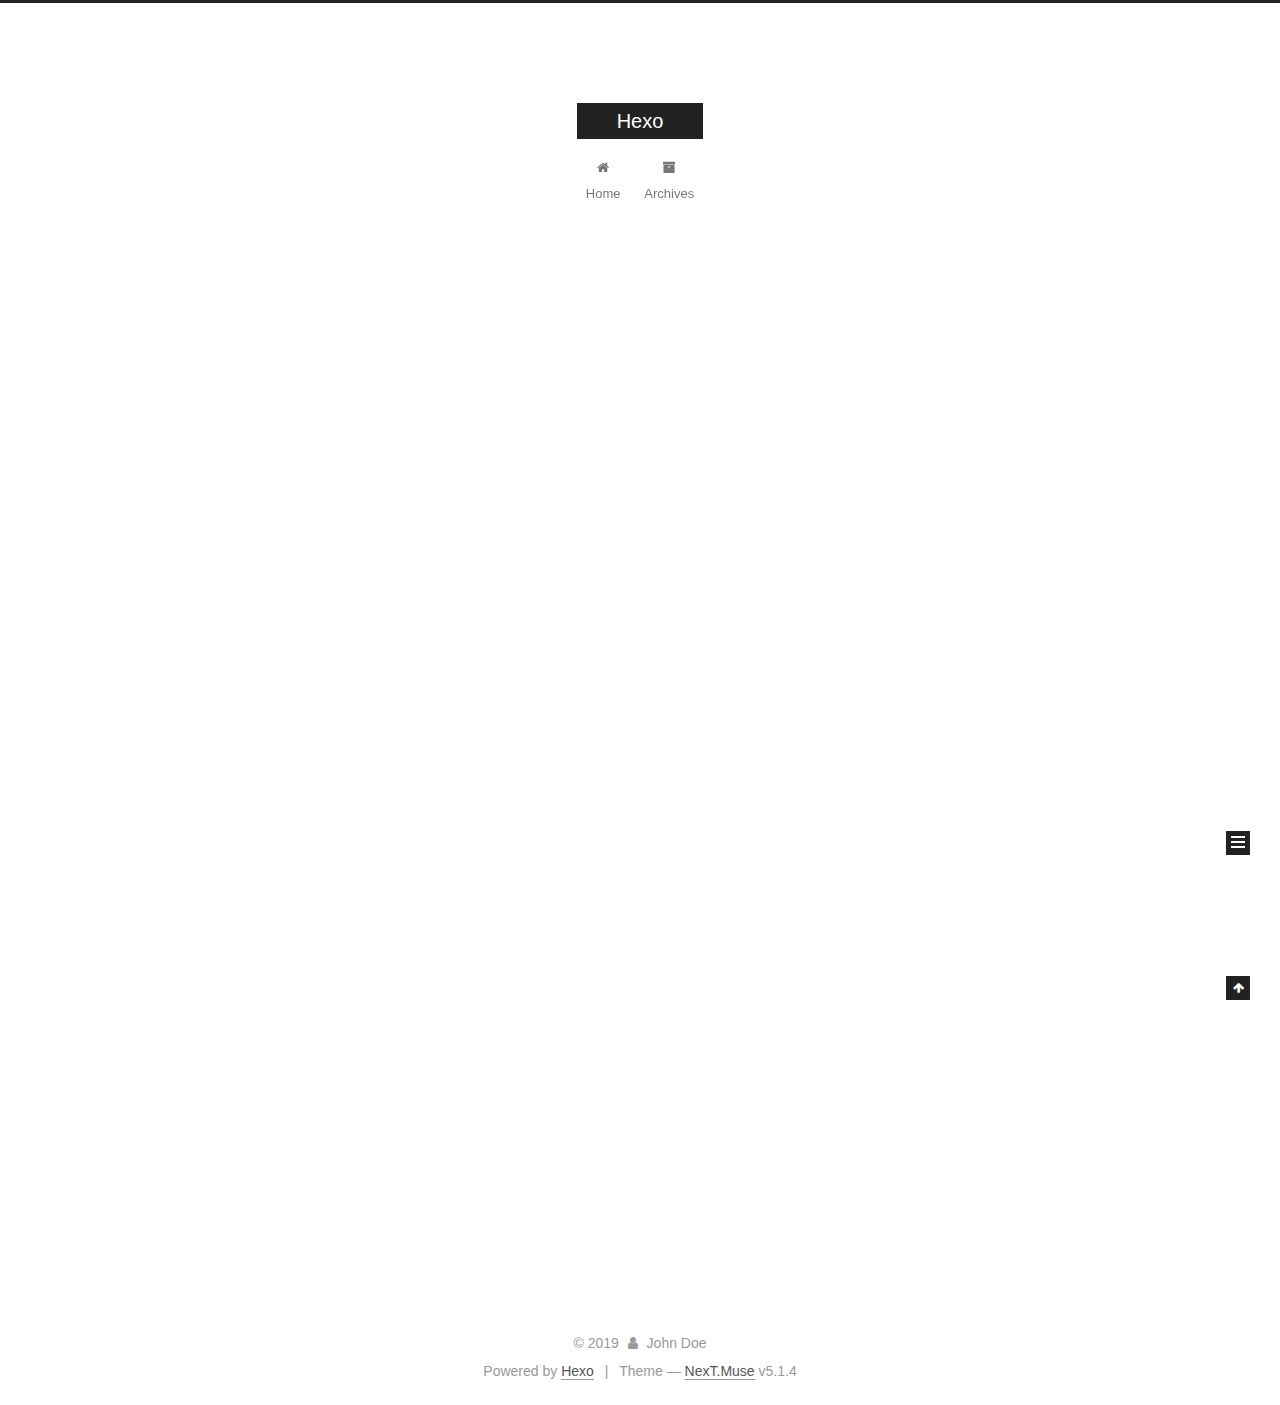
<file: index.html>
<!DOCTYPE html>



  


<html class="theme-next muse use-motion" lang="en">
<head><meta name="generator" content="Hexo 3.9.0">
  <meta charset="UTF-8">
<meta http-equiv="X-UA-Compatible" content="IE=edge">
<meta name="viewport" content="width=device-width, initial-scale=1, maximum-scale=1">
<meta name="theme-color" content="#222">









<meta http-equiv="Cache-Control" content="no-transform">
<meta http-equiv="Cache-Control" content="no-siteapp">
















  
  
  <link href="/lib/fancybox/source/jquery.fancybox.css?v=2.1.5" rel="stylesheet" type="text/css">







<link href="/lib/font-awesome/css/font-awesome.min.css?v=4.6.2" rel="stylesheet" type="text/css">

<link href="/css/main.css?v=5.1.4" rel="stylesheet" type="text/css">


  <link rel="apple-touch-icon" sizes="180x180" href="/images/apple-touch-icon-next.png?v=5.1.4">


  <link rel="icon" type="image/png" sizes="32x32" href="/images/favicon-32x32-next.png?v=5.1.4">


  <link rel="icon" type="image/png" sizes="16x16" href="/images/favicon-16x16-next.png?v=5.1.4">


  <link rel="mask-icon" href="/images/logo.svg?v=5.1.4" color="#222">





  <meta name="keywords" content="Hexo, NexT">










<meta property="og:type" content="website">
<meta property="og:title" content="Hexo">
<meta property="og:url" content="http://yoursite.com/index.html">
<meta property="og:site_name" content="Hexo">
<meta property="og:locale" content="en">
<meta name="twitter:card" content="summary">
<meta name="twitter:title" content="Hexo">



<script type="text/javascript" id="hexo.configurations">
  var NexT = window.NexT || {};
  var CONFIG = {
    root: '/',
    scheme: 'Muse',
    version: '5.1.4',
    sidebar: {"position":"left","display":"post","offset":12,"b2t":false,"scrollpercent":false,"onmobile":false},
    fancybox: true,
    tabs: true,
    motion: {"enable":true,"async":false,"transition":{"post_block":"fadeIn","post_header":"slideDownIn","post_body":"slideDownIn","coll_header":"slideLeftIn","sidebar":"slideUpIn"}},
    duoshuo: {
      userId: '0',
      author: 'Author'
    },
    algolia: {
      applicationID: '',
      apiKey: '',
      indexName: '',
      hits: {"per_page":10},
      labels: {"input_placeholder":"Search for Posts","hits_empty":"We didn't find any results for the search: ${query}","hits_stats":"${hits} results found in ${time} ms"}
    }
  };
</script>



  <link rel="canonical" href="http://yoursite.com/">





  <title>Hexo</title>
  








</head>

<body itemscope itemtype="http://schema.org/WebPage" lang="en">

  
  
    
  

  <div class="container sidebar-position-left 
  page-home">
    <div class="headband"></div>

    <header id="header" class="header" itemscope itemtype="http://schema.org/WPHeader">
      <div class="header-inner"><div class="site-brand-wrapper">
  <div class="site-meta ">
    

    <div class="custom-logo-site-title">
      <a href="/" class="brand" rel="start">
        <span class="logo-line-before"><i></i></span>
        <span class="site-title">Hexo</span>
        <span class="logo-line-after"><i></i></span>
      </a>
    </div>
      
        <p class="site-subtitle"></p>
      
  </div>

  <div class="site-nav-toggle">
    <button>
      <span class="btn-bar"></span>
      <span class="btn-bar"></span>
      <span class="btn-bar"></span>
    </button>
  </div>
</div>

<nav class="site-nav">
  

  
    <ul id="menu" class="menu">
      
        
        <li class="menu-item menu-item-home">
          <a href="/" rel="section">
            
              <i class="menu-item-icon fa fa-fw fa-home"></i> <br>
            
            Home
          </a>
        </li>
      
        
        <li class="menu-item menu-item-archives">
          <a href="/archives/" rel="section">
            
              <i class="menu-item-icon fa fa-fw fa-archive"></i> <br>
            
            Archives
          </a>
        </li>
      

      
    </ul>
  

  
</nav>



 </div>
    </header>

    <main id="main" class="main">
      <div class="main-inner">
        <div class="content-wrap">
          <div id="content" class="content">
            
  <section id="posts" class="posts-expand">
    
      

  

  
  
  

  <article class="post post-type-normal" itemscope itemtype="http://schema.org/Article">
  
  
  
  <div class="post-block">
    <link itemprop="mainEntityOfPage" href="http://yoursite.com/2019/09/21/hello-world/">

    <span hidden itemprop="author" itemscope itemtype="http://schema.org/Person">
      <meta itemprop="name" content="John Doe">
      <meta itemprop="description" content>
      <meta itemprop="image" content="/images/avatar.gif">
    </span>

    <span hidden itemprop="publisher" itemscope itemtype="http://schema.org/Organization">
      <meta itemprop="name" content="Hexo">
    </span>

    
      <header class="post-header">

        
        
          <h1 class="post-title" itemprop="name headline">
                
                <a class="post-title-link" href="/2019/09/21/hello-world/" itemprop="url">Hello World</a></h1>
        

        <div class="post-meta">
          <span class="post-time">
            
              <span class="post-meta-item-icon">
                <i class="fa fa-calendar-o"></i>
              </span>
              
                <span class="post-meta-item-text">Posted on</span>
              
              <time title="Post created" itemprop="dateCreated datePublished" datetime="2019-09-21T12:27:54+08:00">
                2019-09-21
              </time>
            

            

            
          </span>

          

          
            
          

          
          

          

          

          

        </div>
      </header>
    

    
    
    
    <div class="post-body" itemprop="articleBody">

      
      

      
        
          
            <p>Welcome to <a href="https://hexo.io/" target="_blank" rel="noopener">Hexo</a>! This is your very first post. Check <a href="https://hexo.io/docs/" target="_blank" rel="noopener">documentation</a> for more info. If you get any problems when using Hexo, you can find the answer in <a href="https://hexo.io/docs/troubleshooting.html" target="_blank" rel="noopener">troubleshooting</a> or you can ask me on <a href="https://github.com/hexojs/hexo/issues" target="_blank" rel="noopener">GitHub</a>.</p>
<h2 id="Quick-Start"><a href="#Quick-Start" class="headerlink" title="Quick Start"></a>Quick Start</h2><h3 id="Create-a-new-post"><a href="#Create-a-new-post" class="headerlink" title="Create a new post"></a>Create a new post</h3><figure class="highlight bash"><table><tr><td class="gutter"><pre><span class="line">1</span><br></pre></td><td class="code"><pre><span class="line">$ hexo new <span class="string">"My New Post"</span></span><br></pre></td></tr></table></figure>

<p>More info: <a href="https://hexo.io/docs/writing.html" target="_blank" rel="noopener">Writing</a></p>
<h3 id="Run-server"><a href="#Run-server" class="headerlink" title="Run server"></a>Run server</h3><figure class="highlight bash"><table><tr><td class="gutter"><pre><span class="line">1</span><br></pre></td><td class="code"><pre><span class="line">$ hexo server</span><br></pre></td></tr></table></figure>

<p>More info: <a href="https://hexo.io/docs/server.html" target="_blank" rel="noopener">Server</a></p>
<h3 id="Generate-static-files"><a href="#Generate-static-files" class="headerlink" title="Generate static files"></a>Generate static files</h3><figure class="highlight bash"><table><tr><td class="gutter"><pre><span class="line">1</span><br></pre></td><td class="code"><pre><span class="line">$ hexo generate</span><br></pre></td></tr></table></figure>

<p>More info: <a href="https://hexo.io/docs/generating.html" target="_blank" rel="noopener">Generating</a></p>
<h3 id="Deploy-to-remote-sites"><a href="#Deploy-to-remote-sites" class="headerlink" title="Deploy to remote sites"></a>Deploy to remote sites</h3><figure class="highlight bash"><table><tr><td class="gutter"><pre><span class="line">1</span><br></pre></td><td class="code"><pre><span class="line">$ hexo deploy</span><br></pre></td></tr></table></figure>

<p>More info: <a href="https://hexo.io/docs/deployment.html" target="_blank" rel="noopener">Deployment</a></p>

          
        
      
    </div>
    
    
    

    

    

    

    <footer class="post-footer">
      

      

      

      
      
        <div class="post-eof"></div>
      
    </footer>
  </div>
  
  
  
  </article>


    
  </section>

  


          </div>
          


          

        </div>
        
          
  
  <div class="sidebar-toggle">
    <div class="sidebar-toggle-line-wrap">
      <span class="sidebar-toggle-line sidebar-toggle-line-first"></span>
      <span class="sidebar-toggle-line sidebar-toggle-line-middle"></span>
      <span class="sidebar-toggle-line sidebar-toggle-line-last"></span>
    </div>
  </div>

  <aside id="sidebar" class="sidebar">
    
    <div class="sidebar-inner">

      

      

      <section class="site-overview-wrap sidebar-panel sidebar-panel-active">
        <div class="site-overview">
          <div class="site-author motion-element" itemprop="author" itemscope itemtype="http://schema.org/Person">
            
              <p class="site-author-name" itemprop="name">John Doe</p>
              <p class="site-description motion-element" itemprop="description"></p>
          </div>

          <nav class="site-state motion-element">

            
              <div class="site-state-item site-state-posts">
              
                <a href="/archives/">
              
                  <span class="site-state-item-count">1</span>
                  <span class="site-state-item-name">posts</span>
                </a>
              </div>
            

            

            

          </nav>

          

          

          
          

          
          

          

        </div>
      </section>

      

      

    </div>
  </aside>


        
      </div>
    </main>

    <footer id="footer" class="footer">
      <div class="footer-inner">
        <div class="copyright">&copy; <span itemprop="copyrightYear">2019</span>
  <span class="with-love">
    <i class="fa fa-user"></i>
  </span>
  <span class="author" itemprop="copyrightHolder">John Doe</span>

  
</div>


  <div class="powered-by">Powered by <a class="theme-link" target="_blank" href="https://hexo.io">Hexo</a></div>



  <span class="post-meta-divider">|</span>



  <div class="theme-info">Theme &mdash; <a class="theme-link" target="_blank" href="https://github.com/iissnan/hexo-theme-next">NexT.Muse</a> v5.1.4</div>




        







        
      </div>
    </footer>

    
      <div class="back-to-top">
        <i class="fa fa-arrow-up"></i>
        
      </div>
    

    

  </div>

  

<script type="text/javascript">
  if (Object.prototype.toString.call(window.Promise) !== '[object Function]') {
    window.Promise = null;
  }
</script>









  












  
  
    <script type="text/javascript" src="/lib/jquery/index.js?v=2.1.3"></script>
  

  
  
    <script type="text/javascript" src="/lib/fastclick/lib/fastclick.min.js?v=1.0.6"></script>
  

  
  
    <script type="text/javascript" src="/lib/jquery_lazyload/jquery.lazyload.js?v=1.9.7"></script>
  

  
  
    <script type="text/javascript" src="/lib/velocity/velocity.min.js?v=1.2.1"></script>
  

  
  
    <script type="text/javascript" src="/lib/velocity/velocity.ui.min.js?v=1.2.1"></script>
  

  
  
    <script type="text/javascript" src="/lib/fancybox/source/jquery.fancybox.pack.js?v=2.1.5"></script>
  


  


  <script type="text/javascript" src="/js/src/utils.js?v=5.1.4"></script>

  <script type="text/javascript" src="/js/src/motion.js?v=5.1.4"></script>



  
  

  

  


  <script type="text/javascript" src="/js/src/bootstrap.js?v=5.1.4"></script>



  


  




	





  





  












  





  

  

  

  
  

  

  

  

</body>
</html>
</file>
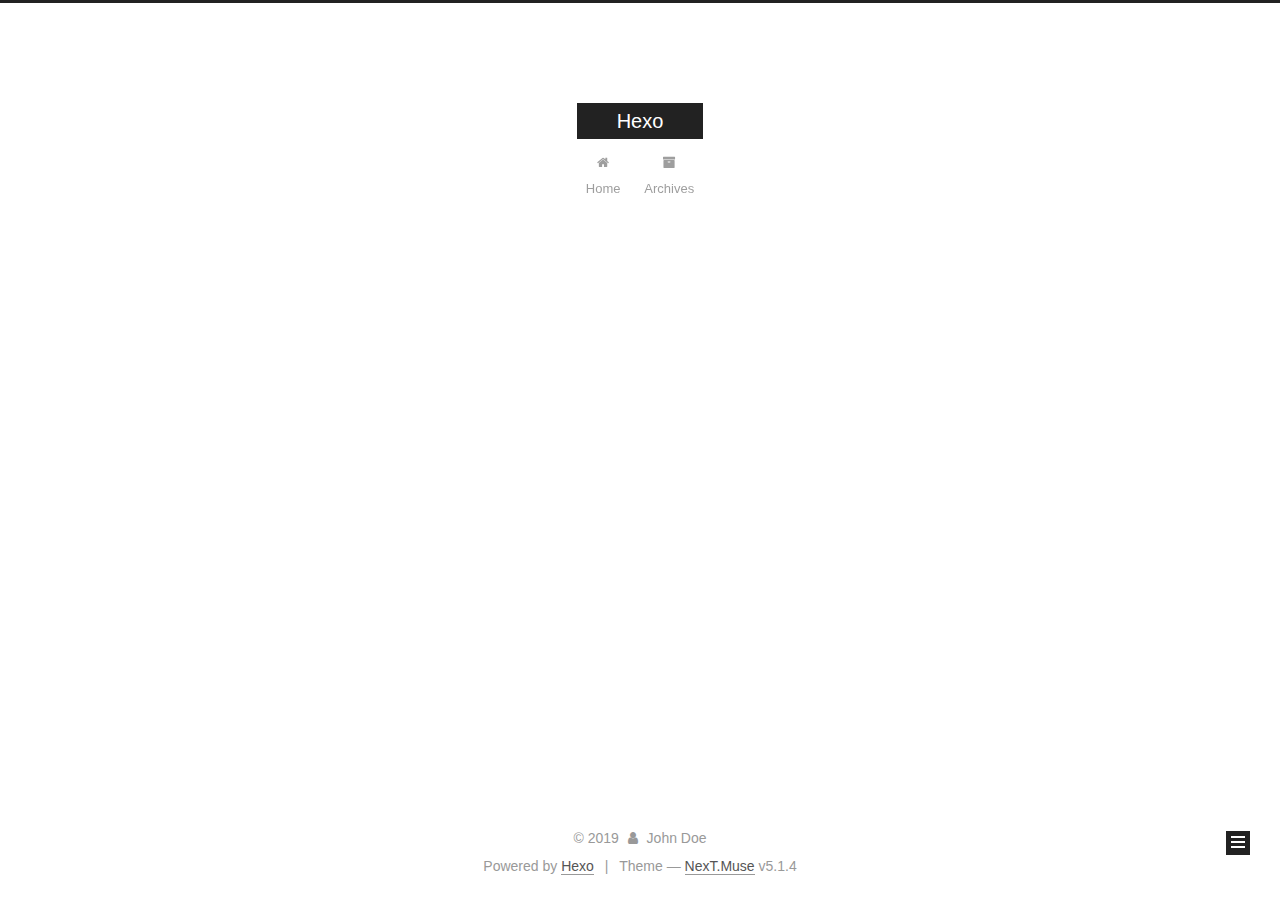
<file: archives/index.html>
<!DOCTYPE html>



  


<html class="theme-next muse use-motion" lang="en">
<head><meta name="generator" content="Hexo 3.9.0">
  <meta charset="UTF-8">
<meta http-equiv="X-UA-Compatible" content="IE=edge">
<meta name="viewport" content="width=device-width, initial-scale=1, maximum-scale=1">
<meta name="theme-color" content="#222">









<meta http-equiv="Cache-Control" content="no-transform">
<meta http-equiv="Cache-Control" content="no-siteapp">
















  
  
  <link href="/lib/fancybox/source/jquery.fancybox.css?v=2.1.5" rel="stylesheet" type="text/css">







<link href="/lib/font-awesome/css/font-awesome.min.css?v=4.6.2" rel="stylesheet" type="text/css">

<link href="/css/main.css?v=5.1.4" rel="stylesheet" type="text/css">


  <link rel="apple-touch-icon" sizes="180x180" href="/images/apple-touch-icon-next.png?v=5.1.4">


  <link rel="icon" type="image/png" sizes="32x32" href="/images/favicon-32x32-next.png?v=5.1.4">


  <link rel="icon" type="image/png" sizes="16x16" href="/images/favicon-16x16-next.png?v=5.1.4">


  <link rel="mask-icon" href="/images/logo.svg?v=5.1.4" color="#222">





  <meta name="keywords" content="Hexo, NexT">










<meta property="og:type" content="website">
<meta property="og:title" content="Hexo">
<meta property="og:url" content="http://yoursite.com/archives/index.html">
<meta property="og:site_name" content="Hexo">
<meta property="og:locale" content="en">
<meta name="twitter:card" content="summary">
<meta name="twitter:title" content="Hexo">



<script type="text/javascript" id="hexo.configurations">
  var NexT = window.NexT || {};
  var CONFIG = {
    root: '/',
    scheme: 'Muse',
    version: '5.1.4',
    sidebar: {"position":"left","display":"post","offset":12,"b2t":false,"scrollpercent":false,"onmobile":false},
    fancybox: true,
    tabs: true,
    motion: {"enable":true,"async":false,"transition":{"post_block":"fadeIn","post_header":"slideDownIn","post_body":"slideDownIn","coll_header":"slideLeftIn","sidebar":"slideUpIn"}},
    duoshuo: {
      userId: '0',
      author: 'Author'
    },
    algolia: {
      applicationID: '',
      apiKey: '',
      indexName: '',
      hits: {"per_page":10},
      labels: {"input_placeholder":"Search for Posts","hits_empty":"We didn't find any results for the search: ${query}","hits_stats":"${hits} results found in ${time} ms"}
    }
  };
</script>



  <link rel="canonical" href="http://yoursite.com/archives/">





  <title>Archive | Hexo</title>
  








</head>

<body itemscope itemtype="http://schema.org/WebPage" lang="en">

  
  
    
  

  <div class="container sidebar-position-left page-archive">
    <div class="headband"></div>

    <header id="header" class="header" itemscope itemtype="http://schema.org/WPHeader">
      <div class="header-inner"><div class="site-brand-wrapper">
  <div class="site-meta ">
    

    <div class="custom-logo-site-title">
      <a href="/" class="brand" rel="start">
        <span class="logo-line-before"><i></i></span>
        <span class="site-title">Hexo</span>
        <span class="logo-line-after"><i></i></span>
      </a>
    </div>
      
        <p class="site-subtitle"></p>
      
  </div>

  <div class="site-nav-toggle">
    <button>
      <span class="btn-bar"></span>
      <span class="btn-bar"></span>
      <span class="btn-bar"></span>
    </button>
  </div>
</div>

<nav class="site-nav">
  

  
    <ul id="menu" class="menu">
      
        
        <li class="menu-item menu-item-home">
          <a href="/" rel="section">
            
              <i class="menu-item-icon fa fa-fw fa-home"></i> <br>
            
            Home
          </a>
        </li>
      
        
        <li class="menu-item menu-item-archives">
          <a href="/archives/" rel="section">
            
              <i class="menu-item-icon fa fa-fw fa-archive"></i> <br>
            
            Archives
          </a>
        </li>
      

      
    </ul>
  

  
</nav>



 </div>
    </header>

    <main id="main" class="main">
      <div class="main-inner">
        <div class="content-wrap">
          <div id="content" class="content">
            

  
  
  
  <div class="post-block archive">
    <div id="posts" class="posts-collapse">
      <span class="archive-move-on"></span>

      <span class="archive-page-counter">
        
        
        
          
        
        Um..! 1 post. Keep on posting.
      </span>

      

        
        
        

        
          
          <div class="collection-title">
            <h1 class="archive-year" id="archive-year-2019">2019</h1>
          </div>
        
        

        

  <article class="post post-type-normal" itemscope itemtype="http://schema.org/Article">
    <header class="post-header">

      <h2 class="post-title">
        
            <a class="post-title-link" href="/2019/09/21/hello-world/" itemprop="url">
              
                <span itemprop="name">Hello World</span>
              
            </a>
        
      </h2>

      <div class="post-meta">
        <time class="post-time" itemprop="dateCreated" datetime="2019-09-21T12:27:54+08:00" content="2019-09-21">
          09-21
        </time>
      </div>

    </header>
  </article>



      

    </div>
  </div>
  
  
  

  



          </div>
          


          

        </div>
        
          
  
  <div class="sidebar-toggle">
    <div class="sidebar-toggle-line-wrap">
      <span class="sidebar-toggle-line sidebar-toggle-line-first"></span>
      <span class="sidebar-toggle-line sidebar-toggle-line-middle"></span>
      <span class="sidebar-toggle-line sidebar-toggle-line-last"></span>
    </div>
  </div>

  <aside id="sidebar" class="sidebar">
    
    <div class="sidebar-inner">

      

      

      <section class="site-overview-wrap sidebar-panel sidebar-panel-active">
        <div class="site-overview">
          <div class="site-author motion-element" itemprop="author" itemscope itemtype="http://schema.org/Person">
            
              <p class="site-author-name" itemprop="name">John Doe</p>
              <p class="site-description motion-element" itemprop="description"></p>
          </div>

          <nav class="site-state motion-element">

            
              <div class="site-state-item site-state-posts">
              
                <a href="/archives/">
              
                  <span class="site-state-item-count">1</span>
                  <span class="site-state-item-name">posts</span>
                </a>
              </div>
            

            

            

          </nav>

          

          

          
          

          
          

          

        </div>
      </section>

      

      

    </div>
  </aside>


        
      </div>
    </main>

    <footer id="footer" class="footer">
      <div class="footer-inner">
        <div class="copyright">&copy; <span itemprop="copyrightYear">2019</span>
  <span class="with-love">
    <i class="fa fa-user"></i>
  </span>
  <span class="author" itemprop="copyrightHolder">John Doe</span>

  
</div>


  <div class="powered-by">Powered by <a class="theme-link" target="_blank" href="https://hexo.io">Hexo</a></div>



  <span class="post-meta-divider">|</span>



  <div class="theme-info">Theme &mdash; <a class="theme-link" target="_blank" href="https://github.com/iissnan/hexo-theme-next">NexT.Muse</a> v5.1.4</div>




        







        
      </div>
    </footer>

    
      <div class="back-to-top">
        <i class="fa fa-arrow-up"></i>
        
      </div>
    

    

  </div>

  

<script type="text/javascript">
  if (Object.prototype.toString.call(window.Promise) !== '[object Function]') {
    window.Promise = null;
  }
</script>









  












  
  
    <script type="text/javascript" src="/lib/jquery/index.js?v=2.1.3"></script>
  

  
  
    <script type="text/javascript" src="/lib/fastclick/lib/fastclick.min.js?v=1.0.6"></script>
  

  
  
    <script type="text/javascript" src="/lib/jquery_lazyload/jquery.lazyload.js?v=1.9.7"></script>
  

  
  
    <script type="text/javascript" src="/lib/velocity/velocity.min.js?v=1.2.1"></script>
  

  
  
    <script type="text/javascript" src="/lib/velocity/velocity.ui.min.js?v=1.2.1"></script>
  

  
  
    <script type="text/javascript" src="/lib/fancybox/source/jquery.fancybox.pack.js?v=2.1.5"></script>
  


  


  <script type="text/javascript" src="/js/src/utils.js?v=5.1.4"></script>

  <script type="text/javascript" src="/js/src/motion.js?v=5.1.4"></script>



  
  

  

  


  <script type="text/javascript" src="/js/src/bootstrap.js?v=5.1.4"></script>



  


  




	





  





  












  





  

  

  

  
  

  

  

  

</body>
</html>
</file>
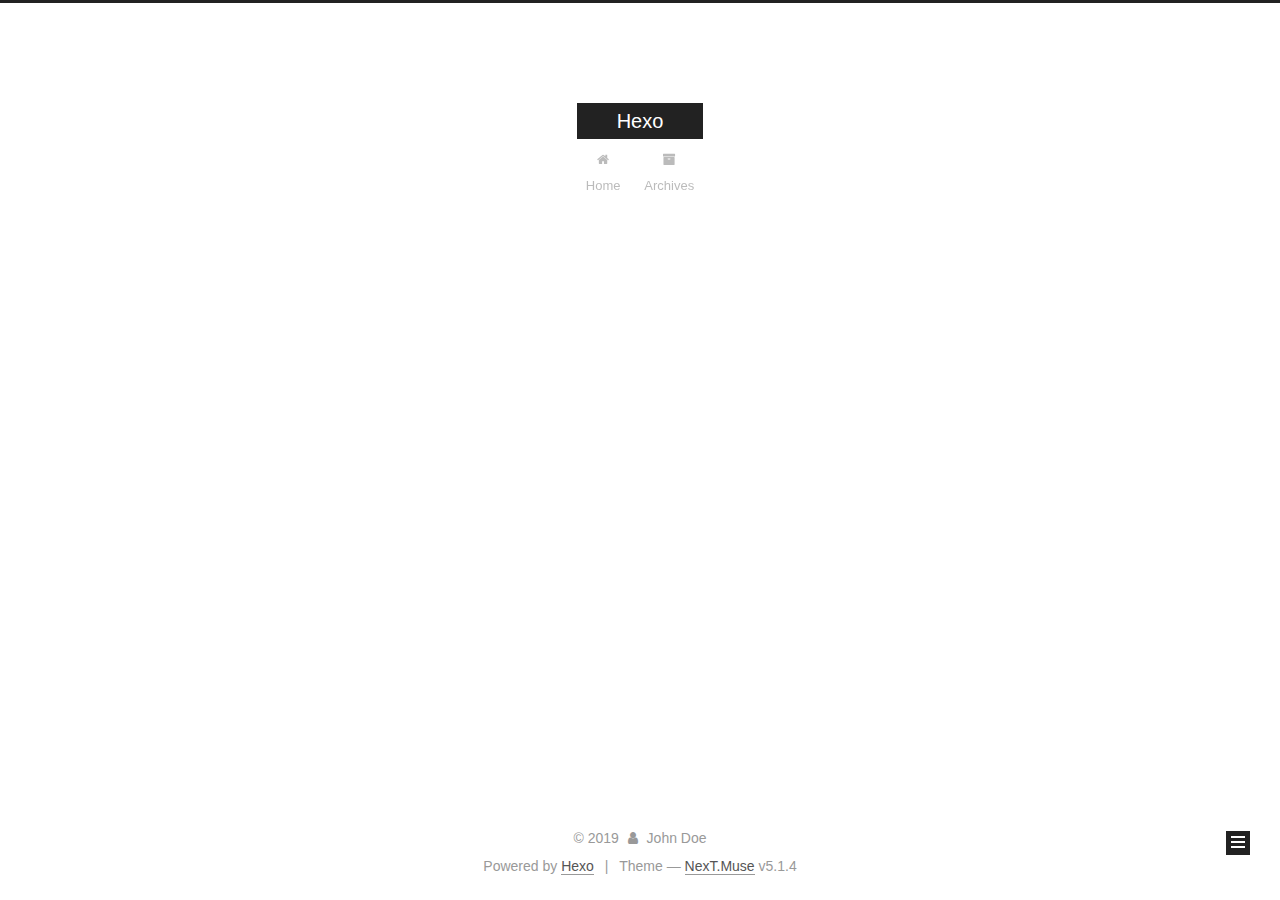
<file: archives/2019/index.html>
<!DOCTYPE html>



  


<html class="theme-next muse use-motion" lang="en">
<head><meta name="generator" content="Hexo 3.9.0">
  <meta charset="UTF-8">
<meta http-equiv="X-UA-Compatible" content="IE=edge">
<meta name="viewport" content="width=device-width, initial-scale=1, maximum-scale=1">
<meta name="theme-color" content="#222">









<meta http-equiv="Cache-Control" content="no-transform">
<meta http-equiv="Cache-Control" content="no-siteapp">
















  
  
  <link href="/lib/fancybox/source/jquery.fancybox.css?v=2.1.5" rel="stylesheet" type="text/css">







<link href="/lib/font-awesome/css/font-awesome.min.css?v=4.6.2" rel="stylesheet" type="text/css">

<link href="/css/main.css?v=5.1.4" rel="stylesheet" type="text/css">


  <link rel="apple-touch-icon" sizes="180x180" href="/images/apple-touch-icon-next.png?v=5.1.4">


  <link rel="icon" type="image/png" sizes="32x32" href="/images/favicon-32x32-next.png?v=5.1.4">


  <link rel="icon" type="image/png" sizes="16x16" href="/images/favicon-16x16-next.png?v=5.1.4">


  <link rel="mask-icon" href="/images/logo.svg?v=5.1.4" color="#222">





  <meta name="keywords" content="Hexo, NexT">










<meta property="og:type" content="website">
<meta property="og:title" content="Hexo">
<meta property="og:url" content="http://yoursite.com/archives/2019/index.html">
<meta property="og:site_name" content="Hexo">
<meta property="og:locale" content="en">
<meta name="twitter:card" content="summary">
<meta name="twitter:title" content="Hexo">



<script type="text/javascript" id="hexo.configurations">
  var NexT = window.NexT || {};
  var CONFIG = {
    root: '/',
    scheme: 'Muse',
    version: '5.1.4',
    sidebar: {"position":"left","display":"post","offset":12,"b2t":false,"scrollpercent":false,"onmobile":false},
    fancybox: true,
    tabs: true,
    motion: {"enable":true,"async":false,"transition":{"post_block":"fadeIn","post_header":"slideDownIn","post_body":"slideDownIn","coll_header":"slideLeftIn","sidebar":"slideUpIn"}},
    duoshuo: {
      userId: '0',
      author: 'Author'
    },
    algolia: {
      applicationID: '',
      apiKey: '',
      indexName: '',
      hits: {"per_page":10},
      labels: {"input_placeholder":"Search for Posts","hits_empty":"We didn't find any results for the search: ${query}","hits_stats":"${hits} results found in ${time} ms"}
    }
  };
</script>



  <link rel="canonical" href="http://yoursite.com/archives/2019/">





  <title>Archive | Hexo</title>
  








</head>

<body itemscope itemtype="http://schema.org/WebPage" lang="en">

  
  
    
  

  <div class="container sidebar-position-left page-archive">
    <div class="headband"></div>

    <header id="header" class="header" itemscope itemtype="http://schema.org/WPHeader">
      <div class="header-inner"><div class="site-brand-wrapper">
  <div class="site-meta ">
    

    <div class="custom-logo-site-title">
      <a href="/" class="brand" rel="start">
        <span class="logo-line-before"><i></i></span>
        <span class="site-title">Hexo</span>
        <span class="logo-line-after"><i></i></span>
      </a>
    </div>
      
        <p class="site-subtitle"></p>
      
  </div>

  <div class="site-nav-toggle">
    <button>
      <span class="btn-bar"></span>
      <span class="btn-bar"></span>
      <span class="btn-bar"></span>
    </button>
  </div>
</div>

<nav class="site-nav">
  

  
    <ul id="menu" class="menu">
      
        
        <li class="menu-item menu-item-home">
          <a href="/" rel="section">
            
              <i class="menu-item-icon fa fa-fw fa-home"></i> <br>
            
            Home
          </a>
        </li>
      
        
        <li class="menu-item menu-item-archives">
          <a href="/archives/" rel="section">
            
              <i class="menu-item-icon fa fa-fw fa-archive"></i> <br>
            
            Archives
          </a>
        </li>
      

      
    </ul>
  

  
</nav>



 </div>
    </header>

    <main id="main" class="main">
      <div class="main-inner">
        <div class="content-wrap">
          <div id="content" class="content">
            

  
  
  
  <div class="post-block archive">
    <div id="posts" class="posts-collapse">
      <span class="archive-move-on"></span>

      <span class="archive-page-counter">
        
        
        
          
        
        Um..! 1 post. Keep on posting.
      </span>

      

        
        
        

        
          
          <div class="collection-title">
            <h1 class="archive-year" id="archive-year-2019">2019</h1>
          </div>
        
        

        

  <article class="post post-type-normal" itemscope itemtype="http://schema.org/Article">
    <header class="post-header">

      <h2 class="post-title">
        
            <a class="post-title-link" href="/2019/09/21/hello-world/" itemprop="url">
              
                <span itemprop="name">Hello World</span>
              
            </a>
        
      </h2>

      <div class="post-meta">
        <time class="post-time" itemprop="dateCreated" datetime="2019-09-21T12:27:54+08:00" content="2019-09-21">
          09-21
        </time>
      </div>

    </header>
  </article>



      

    </div>
  </div>
  
  
  

  



          </div>
          


          

        </div>
        
          
  
  <div class="sidebar-toggle">
    <div class="sidebar-toggle-line-wrap">
      <span class="sidebar-toggle-line sidebar-toggle-line-first"></span>
      <span class="sidebar-toggle-line sidebar-toggle-line-middle"></span>
      <span class="sidebar-toggle-line sidebar-toggle-line-last"></span>
    </div>
  </div>

  <aside id="sidebar" class="sidebar">
    
    <div class="sidebar-inner">

      

      

      <section class="site-overview-wrap sidebar-panel sidebar-panel-active">
        <div class="site-overview">
          <div class="site-author motion-element" itemprop="author" itemscope itemtype="http://schema.org/Person">
            
              <p class="site-author-name" itemprop="name">John Doe</p>
              <p class="site-description motion-element" itemprop="description"></p>
          </div>

          <nav class="site-state motion-element">

            
              <div class="site-state-item site-state-posts">
              
                <a href="/archives/">
              
                  <span class="site-state-item-count">1</span>
                  <span class="site-state-item-name">posts</span>
                </a>
              </div>
            

            

            

          </nav>

          

          

          
          

          
          

          

        </div>
      </section>

      

      

    </div>
  </aside>


        
      </div>
    </main>

    <footer id="footer" class="footer">
      <div class="footer-inner">
        <div class="copyright">&copy; <span itemprop="copyrightYear">2019</span>
  <span class="with-love">
    <i class="fa fa-user"></i>
  </span>
  <span class="author" itemprop="copyrightHolder">John Doe</span>

  
</div>


  <div class="powered-by">Powered by <a class="theme-link" target="_blank" href="https://hexo.io">Hexo</a></div>



  <span class="post-meta-divider">|</span>



  <div class="theme-info">Theme &mdash; <a class="theme-link" target="_blank" href="https://github.com/iissnan/hexo-theme-next">NexT.Muse</a> v5.1.4</div>




        







        
      </div>
    </footer>

    
      <div class="back-to-top">
        <i class="fa fa-arrow-up"></i>
        
      </div>
    

    

  </div>

  

<script type="text/javascript">
  if (Object.prototype.toString.call(window.Promise) !== '[object Function]') {
    window.Promise = null;
  }
</script>









  












  
  
    <script type="text/javascript" src="/lib/jquery/index.js?v=2.1.3"></script>
  

  
  
    <script type="text/javascript" src="/lib/fastclick/lib/fastclick.min.js?v=1.0.6"></script>
  

  
  
    <script type="text/javascript" src="/lib/jquery_lazyload/jquery.lazyload.js?v=1.9.7"></script>
  

  
  
    <script type="text/javascript" src="/lib/velocity/velocity.min.js?v=1.2.1"></script>
  

  
  
    <script type="text/javascript" src="/lib/velocity/velocity.ui.min.js?v=1.2.1"></script>
  

  
  
    <script type="text/javascript" src="/lib/fancybox/source/jquery.fancybox.pack.js?v=2.1.5"></script>
  


  


  <script type="text/javascript" src="/js/src/utils.js?v=5.1.4"></script>

  <script type="text/javascript" src="/js/src/motion.js?v=5.1.4"></script>



  
  

  

  


  <script type="text/javascript" src="/js/src/bootstrap.js?v=5.1.4"></script>



  


  




	





  





  












  





  

  

  

  
  

  

  

  

</body>
</html>
</file>
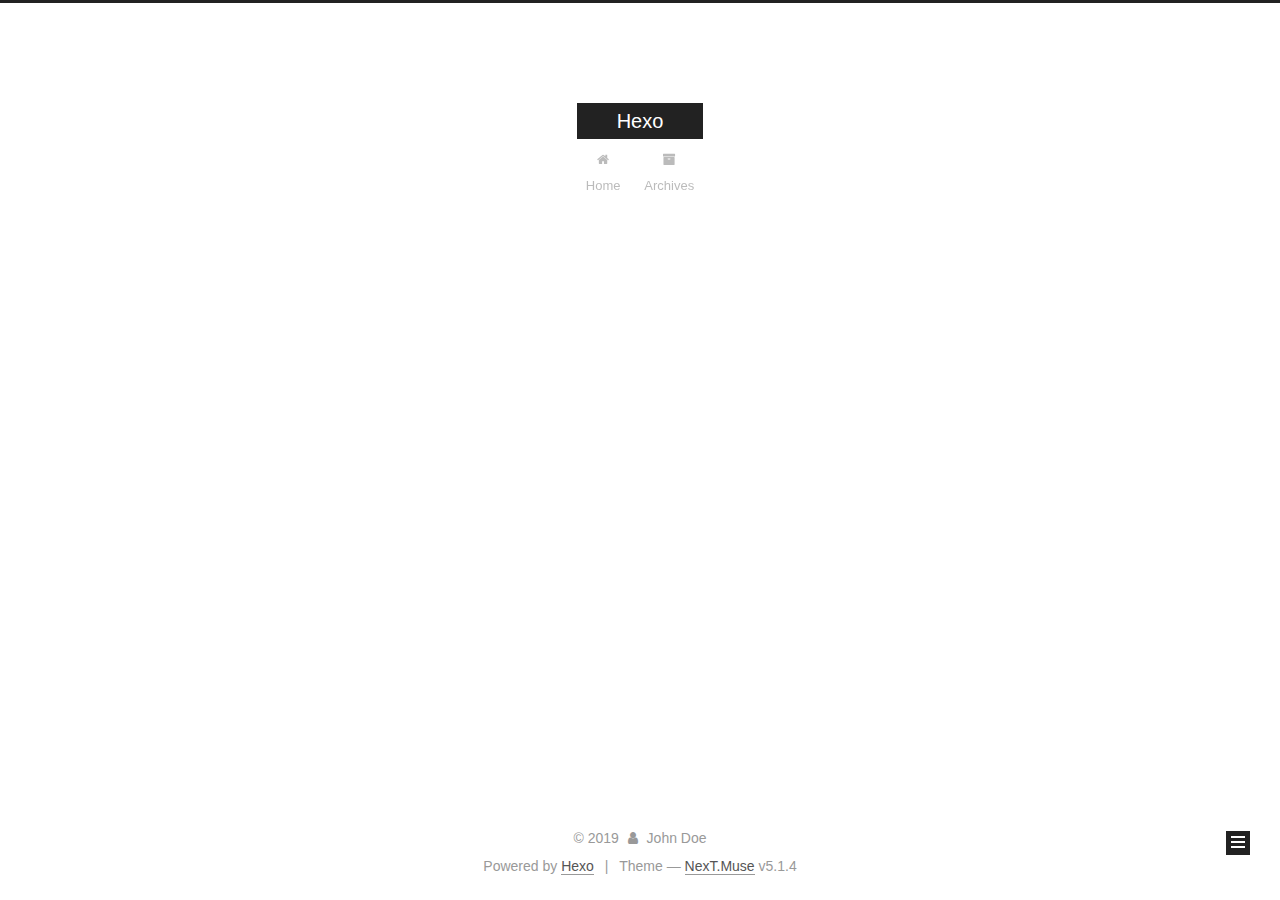
<file: archives/2019/09/index.html>
<!DOCTYPE html>



  


<html class="theme-next muse use-motion" lang="en">
<head><meta name="generator" content="Hexo 3.9.0">
  <meta charset="UTF-8">
<meta http-equiv="X-UA-Compatible" content="IE=edge">
<meta name="viewport" content="width=device-width, initial-scale=1, maximum-scale=1">
<meta name="theme-color" content="#222">









<meta http-equiv="Cache-Control" content="no-transform">
<meta http-equiv="Cache-Control" content="no-siteapp">
















  
  
  <link href="/lib/fancybox/source/jquery.fancybox.css?v=2.1.5" rel="stylesheet" type="text/css">







<link href="/lib/font-awesome/css/font-awesome.min.css?v=4.6.2" rel="stylesheet" type="text/css">

<link href="/css/main.css?v=5.1.4" rel="stylesheet" type="text/css">


  <link rel="apple-touch-icon" sizes="180x180" href="/images/apple-touch-icon-next.png?v=5.1.4">


  <link rel="icon" type="image/png" sizes="32x32" href="/images/favicon-32x32-next.png?v=5.1.4">


  <link rel="icon" type="image/png" sizes="16x16" href="/images/favicon-16x16-next.png?v=5.1.4">


  <link rel="mask-icon" href="/images/logo.svg?v=5.1.4" color="#222">





  <meta name="keywords" content="Hexo, NexT">










<meta property="og:type" content="website">
<meta property="og:title" content="Hexo">
<meta property="og:url" content="http://yoursite.com/archives/2019/09/index.html">
<meta property="og:site_name" content="Hexo">
<meta property="og:locale" content="en">
<meta name="twitter:card" content="summary">
<meta name="twitter:title" content="Hexo">



<script type="text/javascript" id="hexo.configurations">
  var NexT = window.NexT || {};
  var CONFIG = {
    root: '/',
    scheme: 'Muse',
    version: '5.1.4',
    sidebar: {"position":"left","display":"post","offset":12,"b2t":false,"scrollpercent":false,"onmobile":false},
    fancybox: true,
    tabs: true,
    motion: {"enable":true,"async":false,"transition":{"post_block":"fadeIn","post_header":"slideDownIn","post_body":"slideDownIn","coll_header":"slideLeftIn","sidebar":"slideUpIn"}},
    duoshuo: {
      userId: '0',
      author: 'Author'
    },
    algolia: {
      applicationID: '',
      apiKey: '',
      indexName: '',
      hits: {"per_page":10},
      labels: {"input_placeholder":"Search for Posts","hits_empty":"We didn't find any results for the search: ${query}","hits_stats":"${hits} results found in ${time} ms"}
    }
  };
</script>



  <link rel="canonical" href="http://yoursite.com/archives/2019/09/">





  <title>Archive | Hexo</title>
  








</head>

<body itemscope itemtype="http://schema.org/WebPage" lang="en">

  
  
    
  

  <div class="container sidebar-position-left page-archive">
    <div class="headband"></div>

    <header id="header" class="header" itemscope itemtype="http://schema.org/WPHeader">
      <div class="header-inner"><div class="site-brand-wrapper">
  <div class="site-meta ">
    

    <div class="custom-logo-site-title">
      <a href="/" class="brand" rel="start">
        <span class="logo-line-before"><i></i></span>
        <span class="site-title">Hexo</span>
        <span class="logo-line-after"><i></i></span>
      </a>
    </div>
      
        <p class="site-subtitle"></p>
      
  </div>

  <div class="site-nav-toggle">
    <button>
      <span class="btn-bar"></span>
      <span class="btn-bar"></span>
      <span class="btn-bar"></span>
    </button>
  </div>
</div>

<nav class="site-nav">
  

  
    <ul id="menu" class="menu">
      
        
        <li class="menu-item menu-item-home">
          <a href="/" rel="section">
            
              <i class="menu-item-icon fa fa-fw fa-home"></i> <br>
            
            Home
          </a>
        </li>
      
        
        <li class="menu-item menu-item-archives">
          <a href="/archives/" rel="section">
            
              <i class="menu-item-icon fa fa-fw fa-archive"></i> <br>
            
            Archives
          </a>
        </li>
      

      
    </ul>
  

  
</nav>



 </div>
    </header>

    <main id="main" class="main">
      <div class="main-inner">
        <div class="content-wrap">
          <div id="content" class="content">
            

  
  
  
  <div class="post-block archive">
    <div id="posts" class="posts-collapse">
      <span class="archive-move-on"></span>

      <span class="archive-page-counter">
        
        
        
          
        
        Um..! 1 post. Keep on posting.
      </span>

      

        
        
        

        
          
          <div class="collection-title">
            <h1 class="archive-year" id="archive-year-2019">2019</h1>
          </div>
        
        

        

  <article class="post post-type-normal" itemscope itemtype="http://schema.org/Article">
    <header class="post-header">

      <h2 class="post-title">
        
            <a class="post-title-link" href="/2019/09/21/hello-world/" itemprop="url">
              
                <span itemprop="name">Hello World</span>
              
            </a>
        
      </h2>

      <div class="post-meta">
        <time class="post-time" itemprop="dateCreated" datetime="2019-09-21T12:27:54+08:00" content="2019-09-21">
          09-21
        </time>
      </div>

    </header>
  </article>



      

    </div>
  </div>
  
  
  

  



          </div>
          


          

        </div>
        
          
  
  <div class="sidebar-toggle">
    <div class="sidebar-toggle-line-wrap">
      <span class="sidebar-toggle-line sidebar-toggle-line-first"></span>
      <span class="sidebar-toggle-line sidebar-toggle-line-middle"></span>
      <span class="sidebar-toggle-line sidebar-toggle-line-last"></span>
    </div>
  </div>

  <aside id="sidebar" class="sidebar">
    
    <div class="sidebar-inner">

      

      

      <section class="site-overview-wrap sidebar-panel sidebar-panel-active">
        <div class="site-overview">
          <div class="site-author motion-element" itemprop="author" itemscope itemtype="http://schema.org/Person">
            
              <p class="site-author-name" itemprop="name">John Doe</p>
              <p class="site-description motion-element" itemprop="description"></p>
          </div>

          <nav class="site-state motion-element">

            
              <div class="site-state-item site-state-posts">
              
                <a href="/archives/">
              
                  <span class="site-state-item-count">1</span>
                  <span class="site-state-item-name">posts</span>
                </a>
              </div>
            

            

            

          </nav>

          

          

          
          

          
          

          

        </div>
      </section>

      

      

    </div>
  </aside>


        
      </div>
    </main>

    <footer id="footer" class="footer">
      <div class="footer-inner">
        <div class="copyright">&copy; <span itemprop="copyrightYear">2019</span>
  <span class="with-love">
    <i class="fa fa-user"></i>
  </span>
  <span class="author" itemprop="copyrightHolder">John Doe</span>

  
</div>


  <div class="powered-by">Powered by <a class="theme-link" target="_blank" href="https://hexo.io">Hexo</a></div>



  <span class="post-meta-divider">|</span>



  <div class="theme-info">Theme &mdash; <a class="theme-link" target="_blank" href="https://github.com/iissnan/hexo-theme-next">NexT.Muse</a> v5.1.4</div>




        







        
      </div>
    </footer>

    
      <div class="back-to-top">
        <i class="fa fa-arrow-up"></i>
        
      </div>
    

    

  </div>

  

<script type="text/javascript">
  if (Object.prototype.toString.call(window.Promise) !== '[object Function]') {
    window.Promise = null;
  }
</script>









  












  
  
    <script type="text/javascript" src="/lib/jquery/index.js?v=2.1.3"></script>
  

  
  
    <script type="text/javascript" src="/lib/fastclick/lib/fastclick.min.js?v=1.0.6"></script>
  

  
  
    <script type="text/javascript" src="/lib/jquery_lazyload/jquery.lazyload.js?v=1.9.7"></script>
  

  
  
    <script type="text/javascript" src="/lib/velocity/velocity.min.js?v=1.2.1"></script>
  

  
  
    <script type="text/javascript" src="/lib/velocity/velocity.ui.min.js?v=1.2.1"></script>
  

  
  
    <script type="text/javascript" src="/lib/fancybox/source/jquery.fancybox.pack.js?v=2.1.5"></script>
  


  


  <script type="text/javascript" src="/js/src/utils.js?v=5.1.4"></script>

  <script type="text/javascript" src="/js/src/motion.js?v=5.1.4"></script>



  
  

  

  


  <script type="text/javascript" src="/js/src/bootstrap.js?v=5.1.4"></script>



  


  




	





  





  












  





  

  

  

  
  

  

  

  

</body>
</html>
</file>
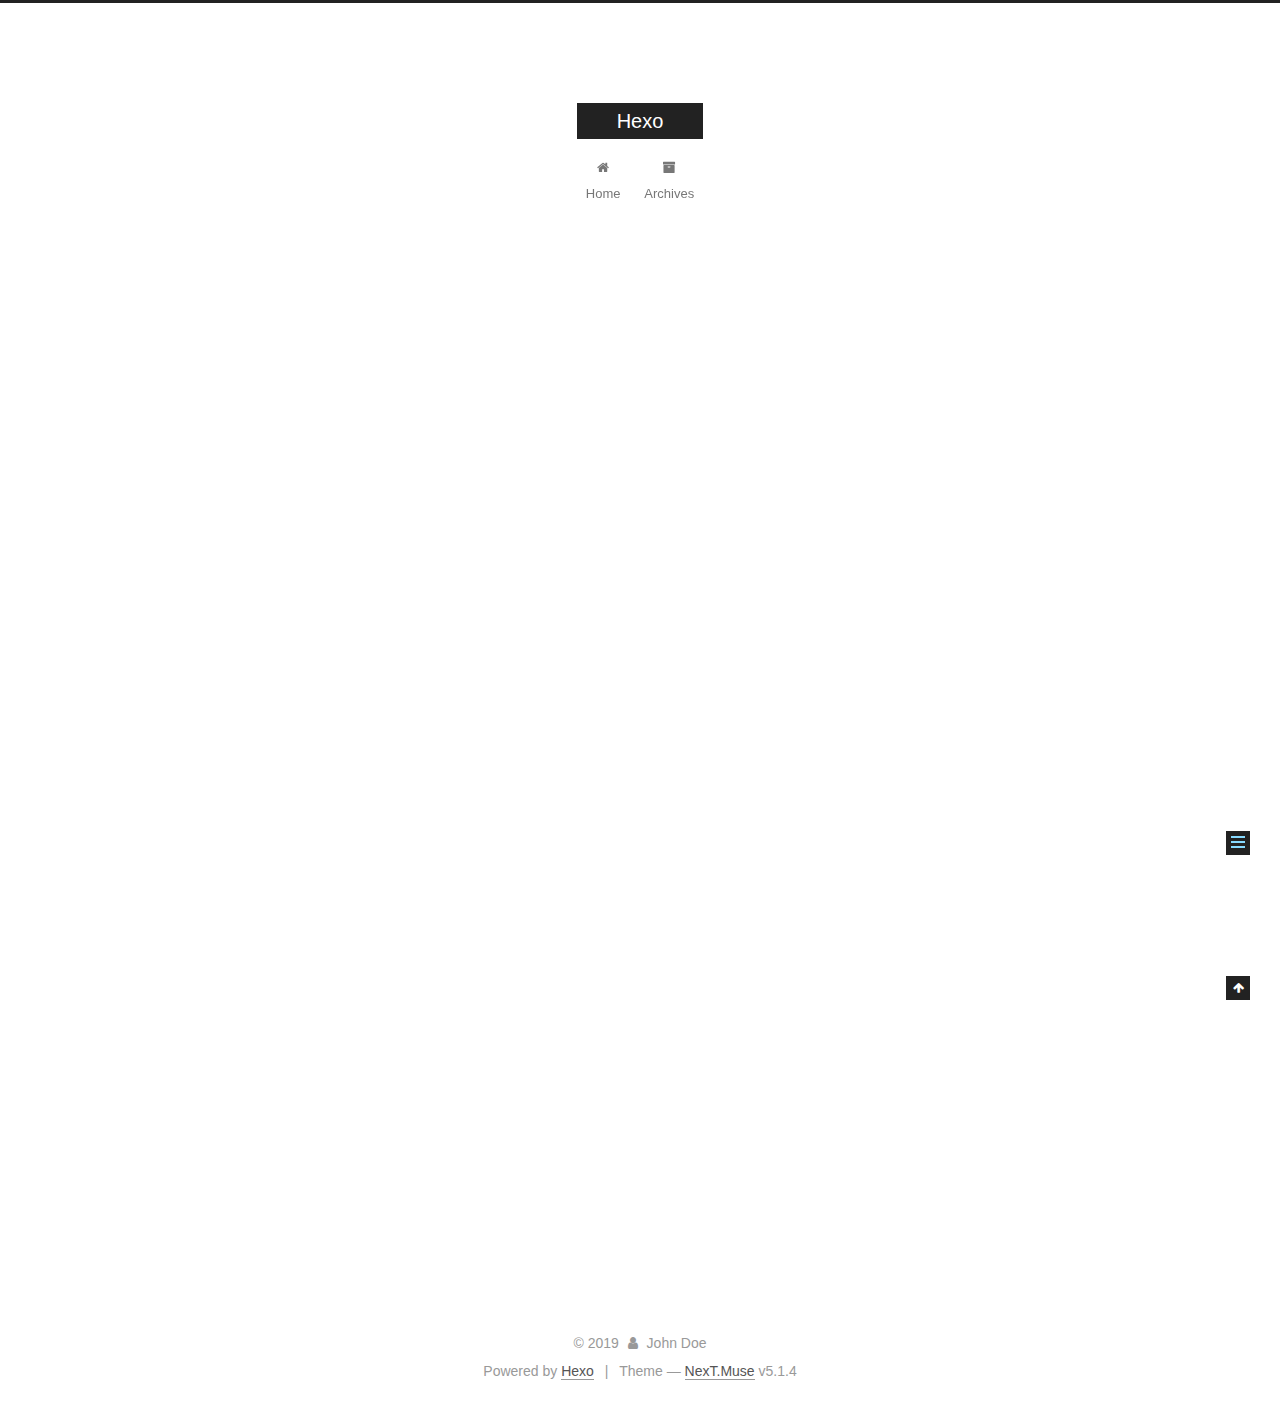
<file: 2019/09/21/hello-world/index.html>
<!DOCTYPE html>



  


<html class="theme-next muse use-motion" lang="en">
<head><meta name="generator" content="Hexo 3.9.0">
  <meta charset="UTF-8">
<meta http-equiv="X-UA-Compatible" content="IE=edge">
<meta name="viewport" content="width=device-width, initial-scale=1, maximum-scale=1">
<meta name="theme-color" content="#222">









<meta http-equiv="Cache-Control" content="no-transform">
<meta http-equiv="Cache-Control" content="no-siteapp">
















  
  
  <link href="/lib/fancybox/source/jquery.fancybox.css?v=2.1.5" rel="stylesheet" type="text/css">







<link href="/lib/font-awesome/css/font-awesome.min.css?v=4.6.2" rel="stylesheet" type="text/css">

<link href="/css/main.css?v=5.1.4" rel="stylesheet" type="text/css">


  <link rel="apple-touch-icon" sizes="180x180" href="/images/apple-touch-icon-next.png?v=5.1.4">


  <link rel="icon" type="image/png" sizes="32x32" href="/images/favicon-32x32-next.png?v=5.1.4">


  <link rel="icon" type="image/png" sizes="16x16" href="/images/favicon-16x16-next.png?v=5.1.4">


  <link rel="mask-icon" href="/images/logo.svg?v=5.1.4" color="#222">





  <meta name="keywords" content="Hexo, NexT">










<meta name="description" content="Welcome to Hexo! This is your very first post. Check documentation for more info. If you get any problems when using Hexo, you can find the answer in troubleshooting or you can ask me on GitHub. Quick">
<meta property="og:type" content="article">
<meta property="og:title" content="Hello World">
<meta property="og:url" content="http://yoursite.com/2019/09/21/hello-world/index.html">
<meta property="og:site_name" content="Hexo">
<meta property="og:description" content="Welcome to Hexo! This is your very first post. Check documentation for more info. If you get any problems when using Hexo, you can find the answer in troubleshooting or you can ask me on GitHub. Quick">
<meta property="og:locale" content="en">
<meta property="og:updated_time" content="2019-09-21T04:27:54.502Z">
<meta name="twitter:card" content="summary">
<meta name="twitter:title" content="Hello World">
<meta name="twitter:description" content="Welcome to Hexo! This is your very first post. Check documentation for more info. If you get any problems when using Hexo, you can find the answer in troubleshooting or you can ask me on GitHub. Quick">



<script type="text/javascript" id="hexo.configurations">
  var NexT = window.NexT || {};
  var CONFIG = {
    root: '/',
    scheme: 'Muse',
    version: '5.1.4',
    sidebar: {"position":"left","display":"post","offset":12,"b2t":false,"scrollpercent":false,"onmobile":false},
    fancybox: true,
    tabs: true,
    motion: {"enable":true,"async":false,"transition":{"post_block":"fadeIn","post_header":"slideDownIn","post_body":"slideDownIn","coll_header":"slideLeftIn","sidebar":"slideUpIn"}},
    duoshuo: {
      userId: '0',
      author: 'Author'
    },
    algolia: {
      applicationID: '',
      apiKey: '',
      indexName: '',
      hits: {"per_page":10},
      labels: {"input_placeholder":"Search for Posts","hits_empty":"We didn't find any results for the search: ${query}","hits_stats":"${hits} results found in ${time} ms"}
    }
  };
</script>



  <link rel="canonical" href="http://yoursite.com/2019/09/21/hello-world/">





  <title>Hello World | Hexo</title>
  








</head>

<body itemscope itemtype="http://schema.org/WebPage" lang="en">

  
  
    
  

  <div class="container sidebar-position-left page-post-detail">
    <div class="headband"></div>

    <header id="header" class="header" itemscope itemtype="http://schema.org/WPHeader">
      <div class="header-inner"><div class="site-brand-wrapper">
  <div class="site-meta ">
    

    <div class="custom-logo-site-title">
      <a href="/" class="brand" rel="start">
        <span class="logo-line-before"><i></i></span>
        <span class="site-title">Hexo</span>
        <span class="logo-line-after"><i></i></span>
      </a>
    </div>
      
        <p class="site-subtitle"></p>
      
  </div>

  <div class="site-nav-toggle">
    <button>
      <span class="btn-bar"></span>
      <span class="btn-bar"></span>
      <span class="btn-bar"></span>
    </button>
  </div>
</div>

<nav class="site-nav">
  

  
    <ul id="menu" class="menu">
      
        
        <li class="menu-item menu-item-home">
          <a href="/" rel="section">
            
              <i class="menu-item-icon fa fa-fw fa-home"></i> <br>
            
            Home
          </a>
        </li>
      
        
        <li class="menu-item menu-item-archives">
          <a href="/archives/" rel="section">
            
              <i class="menu-item-icon fa fa-fw fa-archive"></i> <br>
            
            Archives
          </a>
        </li>
      

      
    </ul>
  

  
</nav>



 </div>
    </header>

    <main id="main" class="main">
      <div class="main-inner">
        <div class="content-wrap">
          <div id="content" class="content">
            

  <div id="posts" class="posts-expand">
    

  

  
  
  

  <article class="post post-type-normal" itemscope itemtype="http://schema.org/Article">
  
  
  
  <div class="post-block">
    <link itemprop="mainEntityOfPage" href="http://yoursite.com/2019/09/21/hello-world/">

    <span hidden itemprop="author" itemscope itemtype="http://schema.org/Person">
      <meta itemprop="name" content="John Doe">
      <meta itemprop="description" content>
      <meta itemprop="image" content="/images/avatar.gif">
    </span>

    <span hidden itemprop="publisher" itemscope itemtype="http://schema.org/Organization">
      <meta itemprop="name" content="Hexo">
    </span>

    
      <header class="post-header">

        
        
          <h1 class="post-title" itemprop="name headline">Hello World</h1>
        

        <div class="post-meta">
          <span class="post-time">
            
              <span class="post-meta-item-icon">
                <i class="fa fa-calendar-o"></i>
              </span>
              
                <span class="post-meta-item-text">Posted on</span>
              
              <time title="Post created" itemprop="dateCreated datePublished" datetime="2019-09-21T12:27:54+08:00">
                2019-09-21
              </time>
            

            

            
          </span>

          

          
            
          

          
          

          

          

          

        </div>
      </header>
    

    
    
    
    <div class="post-body" itemprop="articleBody">

      
      

      
        <p>Welcome to <a href="https://hexo.io/" target="_blank" rel="noopener">Hexo</a>! This is your very first post. Check <a href="https://hexo.io/docs/" target="_blank" rel="noopener">documentation</a> for more info. If you get any problems when using Hexo, you can find the answer in <a href="https://hexo.io/docs/troubleshooting.html" target="_blank" rel="noopener">troubleshooting</a> or you can ask me on <a href="https://github.com/hexojs/hexo/issues" target="_blank" rel="noopener">GitHub</a>.</p>
<h2 id="Quick-Start"><a href="#Quick-Start" class="headerlink" title="Quick Start"></a>Quick Start</h2><h3 id="Create-a-new-post"><a href="#Create-a-new-post" class="headerlink" title="Create a new post"></a>Create a new post</h3><figure class="highlight bash"><table><tr><td class="gutter"><pre><span class="line">1</span><br></pre></td><td class="code"><pre><span class="line">$ hexo new <span class="string">"My New Post"</span></span><br></pre></td></tr></table></figure>

<p>More info: <a href="https://hexo.io/docs/writing.html" target="_blank" rel="noopener">Writing</a></p>
<h3 id="Run-server"><a href="#Run-server" class="headerlink" title="Run server"></a>Run server</h3><figure class="highlight bash"><table><tr><td class="gutter"><pre><span class="line">1</span><br></pre></td><td class="code"><pre><span class="line">$ hexo server</span><br></pre></td></tr></table></figure>

<p>More info: <a href="https://hexo.io/docs/server.html" target="_blank" rel="noopener">Server</a></p>
<h3 id="Generate-static-files"><a href="#Generate-static-files" class="headerlink" title="Generate static files"></a>Generate static files</h3><figure class="highlight bash"><table><tr><td class="gutter"><pre><span class="line">1</span><br></pre></td><td class="code"><pre><span class="line">$ hexo generate</span><br></pre></td></tr></table></figure>

<p>More info: <a href="https://hexo.io/docs/generating.html" target="_blank" rel="noopener">Generating</a></p>
<h3 id="Deploy-to-remote-sites"><a href="#Deploy-to-remote-sites" class="headerlink" title="Deploy to remote sites"></a>Deploy to remote sites</h3><figure class="highlight bash"><table><tr><td class="gutter"><pre><span class="line">1</span><br></pre></td><td class="code"><pre><span class="line">$ hexo deploy</span><br></pre></td></tr></table></figure>

<p>More info: <a href="https://hexo.io/docs/deployment.html" target="_blank" rel="noopener">Deployment</a></p>

      
    </div>
    
    
    

    

    

    

    <footer class="post-footer">
      

      
      
      

      

      
      
    </footer>
  </div>
  
  
  
  </article>



    <div class="post-spread">
      
    </div>
  </div>


          </div>
          


          

  



        </div>
        
          
  
  <div class="sidebar-toggle">
    <div class="sidebar-toggle-line-wrap">
      <span class="sidebar-toggle-line sidebar-toggle-line-first"></span>
      <span class="sidebar-toggle-line sidebar-toggle-line-middle"></span>
      <span class="sidebar-toggle-line sidebar-toggle-line-last"></span>
    </div>
  </div>

  <aside id="sidebar" class="sidebar">
    
    <div class="sidebar-inner">

      

      
        <ul class="sidebar-nav motion-element">
          <li class="sidebar-nav-toc sidebar-nav-active" data-target="post-toc-wrap">
            Table of Contents
          </li>
          <li class="sidebar-nav-overview" data-target="site-overview-wrap">
            Overview
          </li>
        </ul>
      

      <section class="site-overview-wrap sidebar-panel">
        <div class="site-overview">
          <div class="site-author motion-element" itemprop="author" itemscope itemtype="http://schema.org/Person">
            
              <p class="site-author-name" itemprop="name">John Doe</p>
              <p class="site-description motion-element" itemprop="description"></p>
          </div>

          <nav class="site-state motion-element">

            
              <div class="site-state-item site-state-posts">
              
                <a href="/archives/">
              
                  <span class="site-state-item-count">1</span>
                  <span class="site-state-item-name">posts</span>
                </a>
              </div>
            

            

            

          </nav>

          

          

          
          

          
          

          

        </div>
      </section>

      
      <!--noindex-->
        <section class="post-toc-wrap motion-element sidebar-panel sidebar-panel-active">
          <div class="post-toc">

            
              
            

            
              <div class="post-toc-content"><ol class="nav"><li class="nav-item nav-level-2"><a class="nav-link" href="#Quick-Start"><span class="nav-number">1.</span> <span class="nav-text">Quick Start</span></a><ol class="nav-child"><li class="nav-item nav-level-3"><a class="nav-link" href="#Create-a-new-post"><span class="nav-number">1.1.</span> <span class="nav-text">Create a new post</span></a></li><li class="nav-item nav-level-3"><a class="nav-link" href="#Run-server"><span class="nav-number">1.2.</span> <span class="nav-text">Run server</span></a></li><li class="nav-item nav-level-3"><a class="nav-link" href="#Generate-static-files"><span class="nav-number">1.3.</span> <span class="nav-text">Generate static files</span></a></li><li class="nav-item nav-level-3"><a class="nav-link" href="#Deploy-to-remote-sites"><span class="nav-number">1.4.</span> <span class="nav-text">Deploy to remote sites</span></a></li></ol></li></ol></div>
            

          </div>
        </section>
      <!--/noindex-->
      

      

    </div>
  </aside>


        
      </div>
    </main>

    <footer id="footer" class="footer">
      <div class="footer-inner">
        <div class="copyright">&copy; <span itemprop="copyrightYear">2019</span>
  <span class="with-love">
    <i class="fa fa-user"></i>
  </span>
  <span class="author" itemprop="copyrightHolder">John Doe</span>

  
</div>


  <div class="powered-by">Powered by <a class="theme-link" target="_blank" href="https://hexo.io">Hexo</a></div>



  <span class="post-meta-divider">|</span>



  <div class="theme-info">Theme &mdash; <a class="theme-link" target="_blank" href="https://github.com/iissnan/hexo-theme-next">NexT.Muse</a> v5.1.4</div>




        







        
      </div>
    </footer>

    
      <div class="back-to-top">
        <i class="fa fa-arrow-up"></i>
        
      </div>
    

    

  </div>

  

<script type="text/javascript">
  if (Object.prototype.toString.call(window.Promise) !== '[object Function]') {
    window.Promise = null;
  }
</script>









  












  
  
    <script type="text/javascript" src="/lib/jquery/index.js?v=2.1.3"></script>
  

  
  
    <script type="text/javascript" src="/lib/fastclick/lib/fastclick.min.js?v=1.0.6"></script>
  

  
  
    <script type="text/javascript" src="/lib/jquery_lazyload/jquery.lazyload.js?v=1.9.7"></script>
  

  
  
    <script type="text/javascript" src="/lib/velocity/velocity.min.js?v=1.2.1"></script>
  

  
  
    <script type="text/javascript" src="/lib/velocity/velocity.ui.min.js?v=1.2.1"></script>
  

  
  
    <script type="text/javascript" src="/lib/fancybox/source/jquery.fancybox.pack.js?v=2.1.5"></script>
  


  


  <script type="text/javascript" src="/js/src/utils.js?v=5.1.4"></script>

  <script type="text/javascript" src="/js/src/motion.js?v=5.1.4"></script>



  
  

  
  <script type="text/javascript" src="/js/src/scrollspy.js?v=5.1.4"></script>
<script type="text/javascript" src="/js/src/post-details.js?v=5.1.4"></script>



  


  <script type="text/javascript" src="/js/src/bootstrap.js?v=5.1.4"></script>



  


  




	





  





  












  





  

  

  

  
  

  

  

  

</body>
</html>
</file>
<file: css/main.css>
/* normalize.css v3.0.2 | MIT License | git.io/normalize */
html {
  font-family: sans-serif; /* 1 */
  -ms-text-size-adjust: 100%; /* 2 */
  -webkit-text-size-adjust: 100%; /* 2 */
}
body {
  margin: 0;
}
article,
aside,
details,
figcaption,
figure,
footer,
header,
hgroup,
main,
menu,
nav,
section,
summary {
  display: block;
}
audio,
canvas,
progress,
video {
  display: inline-block; /* 1 */
  vertical-align: baseline; /* 2 */
}
audio:not([controls]) {
  display: none;
  height: 0;
}
[hidden],
template {
  display: none;
}
a {
  background-color: transparent;
}
a:active,
a:hover {
  outline: 0;
}
abbr[title] {
  border-bottom: 1px dotted;
}
b,
strong {
  font-weight: bold;
}
dfn {
  font-style: italic;
}
h1 {
  font-size: 2em;
  margin: 0.67em 0;
}
mark {
  background: #ff0;
  color: #000;
}
small {
  font-size: 80%;
}
sub,
sup {
  font-size: 75%;
  line-height: 0;
  position: relative;
  vertical-align: baseline;
}
sup {
  top: -0.5em;
}
sub {
  bottom: -0.25em;
}
img {
  border: 0;
}
svg:not(:root) {
  overflow: hidden;
}
figure {
  margin: 1em 40px;
}
hr {
  -moz-box-sizing: content-box;
  box-sizing: content-box;
  height: 0;
}
pre {
  overflow: auto;
}
code,
kbd,
pre,
samp {
  font-family: monospace, monospace;
  font-size: 1em;
}
button,
input,
optgroup,
select,
textarea {
  color: inherit; /* 1 */
  font: inherit; /* 2 */
  margin: 0; /* 3 */
}
button {
  overflow: visible;
}
button,
select {
  text-transform: none;
}
button,
html input[type="button"],
input[type="reset"],
input[type="submit"] {
  -webkit-appearance: button; /* 2 */
  cursor: pointer; /* 3 */
}
button[disabled],
html input[disabled] {
  cursor: default;
}
button::-moz-focus-inner,
input::-moz-focus-inner {
  border: 0;
  padding: 0;
}
input {
  line-height: normal;
}
input[type="checkbox"],
input[type="radio"] {
  box-sizing: border-box; /* 1 */
  padding: 0; /* 2 */
}
input[type="number"]::-webkit-inner-spin-button,
input[type="number"]::-webkit-outer-spin-button {
  height: auto;
}
input[type="search"] {
  -webkit-appearance: textfield; /* 1 */
  -moz-box-sizing: content-box;
  -webkit-box-sizing: content-box; /* 2 */
  box-sizing: content-box;
}
input[type="search"]::-webkit-search-cancel-button,
input[type="search"]::-webkit-search-decoration {
  -webkit-appearance: none;
}
fieldset {
  border: 1px solid #c0c0c0;
  margin: 0 2px;
  padding: 0.35em 0.625em 0.75em;
}
legend {
  border: 0; /* 1 */
  padding: 0; /* 2 */
}
textarea {
  overflow: auto;
}
optgroup {
  font-weight: bold;
}
table {
  border-collapse: collapse;
  border-spacing: 0;
}
td,
th {
  padding: 0;
}
::selection {
  background: #262a30;
  color: #fff;
}
body {
  position: relative;
  font-family: 'Lato', "PingFang SC", "Microsoft YaHei", sans-serif;
  font-size: 14px;
  line-height: 2;
  color: #555;
  background: #fff;
}
@media (max-width: 767px) {
  body {
    padding-right: 0 !important;
  }
}
@media (min-width: 768px) and (max-width: 991px) {
  body {
    padding-right: 0 !important;
  }
}
@media (min-width: 1600px) {
  body {
    font-size: 16px;
  }
}
h1,
h2,
h3,
h4,
h5,
h6 {
  margin: 0;
  padding: 0;
  font-weight: bold;
  line-height: 1.5;
  font-family: 'Lato', "PingFang SC", "Microsoft YaHei", sans-serif;
}
h2,
h3,
h4,
h5,
h6 {
  margin: 20px 0 15px;
}
h1 {
  font-size: 22px;
}
@media (max-width: 767px) {
  h1 {
    font-size: 18px;
  }
}
h2 {
  font-size: 20px;
}
@media (max-width: 767px) {
  h2 {
    font-size: 16px;
  }
}
h3 {
  font-size: 18px;
}
@media (max-width: 767px) {
  h3 {
    font-size: 14px;
  }
}
h4 {
  font-size: 16px;
}
@media (max-width: 767px) {
  h4 {
    font-size: 12px;
  }
}
h5 {
  font-size: 14px;
}
@media (max-width: 767px) {
  h5 {
    font-size: 10px;
  }
}
h6 {
  font-size: 12px;
}
@media (max-width: 767px) {
  h6 {
    font-size: 8px;
  }
}
p {
  margin: 0 0 20px 0;
}
a {
  color: #555;
  text-decoration: none;
  outline: none;
  border-bottom: 1px solid #999;
  word-wrap: break-word;
}
a:hover {
  color: #222;
  border-bottom-color: #222;
}
blockquote {
  margin: 0;
  padding: 0;
}
img {
  display: block;
  margin: auto;
  max-width: 100%;
  height: auto;
}
hr {
  margin: 40px 0;
  height: 3px;
  border: none;
  background-color: #ddd;
  background-image: repeating-linear-gradient(-45deg, #fff, #fff 4px, transparent 4px, transparent 8px);
}
blockquote {
  padding: 0 15px;
  color: #666;
  border-left: 4px solid #ddd;
}
blockquote cite::before {
  content: "-";
  padding: 0 5px;
}
dt {
  font-weight: 700;
}
dd {
  margin: 0;
  padding: 0;
}
kbd {
  border: 1px solid #ccc;
  border-radius: 0.2em;
  box-shadow: 0.1em 0.1em 0.2em rgba(0,0,0,0.1);
  background-color: #f9f9f9;
  font-family: inherit;
  background-image: -webkit-linear-gradient(top, #eee, #fff, #eee);
  padding: 0.1em 0.3em;
  white-space: nowrap;
}
.text-left {
  text-align: left;
}
.text-center {
  text-align: center;
}
.text-right {
  text-align: right;
}
.text-justify {
  text-align: justify;
}
.text-nowrap {
  white-space: nowrap;
}
.text-lowercase {
  text-transform: lowercase;
}
.text-uppercase {
  text-transform: uppercase;
}
.text-capitalize {
  text-transform: capitalize;
}
.center-block {
  display: block;
  margin-left: auto;
  margin-right: auto;
}
.clearfix:before,
.clearfix:after {
  content: " ";
  display: table;
}
.clearfix:after {
  clear: both;
}
.pullquote {
  width: 45%;
}
.pullquote.left {
  float: left;
  margin-left: 5px;
  margin-right: 10px;
}
.pullquote.right {
  float: right;
  margin-left: 10px;
  margin-right: 5px;
}
.affix.affix.affix {
  position: fixed;
}
.translation {
  margin-top: -20px;
  font-size: 14px;
  color: #999;
}
.scrollbar-measure {
  width: 100px;
  height: 100px;
  overflow: scroll;
  position: absolute;
  top: -9999px;
}
.use-motion .motion-element {
  opacity: 0;
}
table {
  margin: 20px 0;
  width: 100%;
  border-collapse: collapse;
  border-spacing: 0;
  border: 1px solid #ddd;
  font-size: 14px;
  table-layout: fixed;
  word-wrap: break-all;
}
table>tbody>tr:nth-of-type(odd) {
  background-color: #f9f9f9;
}
table>tbody>tr:hover {
  background-color: #f5f5f5;
}
caption,
th,
td {
  padding: 8px;
  text-align: left;
  vertical-align: middle;
  font-weight: normal;
}
th,
td {
  border-bottom: 3px solid #ddd;
  border-right: 1px solid #eee;
}
th {
  padding-bottom: 10px;
  font-weight: 700;
}
td {
  border-bottom-width: 1px;
}
html,
body {
  height: 100%;
}
.container {
  position: relative;
  min-height: 100%;
}
.header-inner {
  margin: 0 auto;
  padding: 100px 0 70px;
  width: 700px;
}
@media (min-width: 1600px) {
  .container .header-inner {
    width: 900px;
  }
}
.main {
  padding-bottom: 150px;
}
.main-inner {
  margin: 0 auto;
  width: 700px;
}
@media (min-width: 1600px) {
  .container .main-inner {
    width: 900px;
  }
}
.footer {
  position: absolute;
  left: 0;
  bottom: 0;
  width: 100%;
  min-height: 50px;
}
.footer-inner {
  box-sizing: border-box;
  margin: 20px auto;
  width: 700px;
}
@media (min-width: 1600px) {
  .container .footer-inner {
    width: 900px;
  }
}
pre,
.highlight {
  overflow: auto;
  margin: 20px 0;
  padding: 0;
  font-size: 13px;
  color: #4d4d4c;
  background: #f7f7f7;
  line-height: 1.6;
}
pre,
code {
  font-family: consolas, Menlo, "PingFang SC", "Microsoft YaHei", monospace;
}
code {
  padding: 2px 4px;
  word-wrap: break-word;
  color: #555;
  background: #eee;
  border-radius: 3px;
  font-size: 13px;
}
pre {
  padding: 10px;
}
pre code {
  padding: 0;
  color: #4d4d4c;
  background: none;
  text-shadow: none;
}
.highlight {
  border-radius: 1px;
}
.highlight pre {
  border: none;
  margin: 0;
  padding: 10px 0;
}
.highlight table {
  margin: 0;
  width: auto;
  border: none;
}
.highlight td {
  border: none;
  padding: 0;
}
.highlight figcaption {
  font-size: 1em;
  color: #4d4d4c;
  line-height: 1em;
  margin-bottom: 1em;
}
.highlight figcaption:before,
.highlight figcaption:after {
  content: " ";
  display: table;
}
.highlight figcaption:after {
  clear: both;
}
.highlight figcaption a {
  float: right;
  color: #4d4d4c;
}
.highlight figcaption a:hover {
  border-bottom-color: #4d4d4c;
}
.highlight .gutter pre {
  padding-left: 10px;
  padding-right: 10px;
  color: #869194;
  text-align: right;
  background-color: #eff2f3;
}
.highlight .code pre {
  width: 100%;
  padding-left: 10px;
  padding-right: 10px;
  background-color: #f7f7f7;
}
.highlight .line {
  height: 20px;
}
.gutter {
  -webkit-user-select: none;
  -moz-user-select: none;
  -ms-user-select: none;
  user-select: none;
}
.gist table {
  width: auto;
}
.gist table td {
  border: none;
}
pre .deletion {
  background: #fdd;
}
pre .addition {
  background: #dfd;
}
pre .meta {
  color: #8959a8;
}
pre .comment {
  color: #8e908c;
}
pre .variable,
pre .attribute,
pre .tag,
pre .regexp,
pre .ruby .constant,
pre .xml .tag .title,
pre .xml .pi,
pre .xml .doctype,
pre .html .doctype,
pre .css .id,
pre .css .class,
pre .css .pseudo {
  color: #c82829;
}
pre .number,
pre .preprocessor,
pre .built_in,
pre .literal,
pre .params,
pre .constant,
pre .command {
  color: #f5871f;
}
pre .ruby .class .title,
pre .css .rules .attribute,
pre .string,
pre .value,
pre .inheritance,
pre .header,
pre .ruby .symbol,
pre .xml .cdata,
pre .special,
pre .number,
pre .formula {
  color: #718c00;
}
pre .title,
pre .css .hexcolor {
  color: #3e999f;
}
pre .function,
pre .python .decorator,
pre .python .title,
pre .ruby .function .title,
pre .ruby .title .keyword,
pre .perl .sub,
pre .javascript .title,
pre .coffeescript .title {
  color: #4271ae;
}
pre .keyword,
pre .javascript .function {
  color: #8959a8;
}
.full-image.full-image.full-image.full-image {
  border: none;
  max-width: 100%;
  width: auto;
  margin: 20px auto 25px;
}
@media (min-width: 992px) {
  .full-image.full-image.full-image.full-image {
    max-width: none;
    width: 110%;
    margin: 25px -5%;
  }
}
.blockquote-center,
.page-home .post-type-quote blockquote,
.page-post-detail .post-type-quote blockquote {
  position: relative;
  margin: 40px 0;
  padding: 0;
  border-left: none;
  text-align: center;
}
.blockquote-center::before,
.page-home .post-type-quote blockquote::before,
.page-post-detail .post-type-quote blockquote::before,
.blockquote-center::after,
.page-home .post-type-quote blockquote::after,
.page-post-detail .post-type-quote blockquote::after {
  position: absolute;
  content: ' ';
  display: block;
  width: 100%;
  height: 24px;
  opacity: 0.2;
  background-repeat: no-repeat;
  background-position: 0 -6px;
  background-size: 22px 22px;
}
.blockquote-center::before,
.page-home .post-type-quote blockquote::before,
.page-post-detail .post-type-quote blockquote::before {
  top: -20px;
  background-image: url("../images/quote-l.svg");
  border-top: 1px solid #ccc;
}
.blockquote-center::after,
.page-home .post-type-quote blockquote::after,
.page-post-detail .post-type-quote blockquote::after {
  bottom: -20px;
  background-image: url("../images/quote-r.svg");
  border-bottom: 1px solid #ccc;
  background-position: 100% 8px;
}
.blockquote-center p,
.page-home .post-type-quote blockquote p,
.page-post-detail .post-type-quote blockquote p,
.blockquote-center div,
.page-home .post-type-quote blockquote div,
.page-post-detail .post-type-quote blockquote div {
  text-align: center;
}
.post .post-body .group-picture img {
  box-sizing: border-box;
  padding: 0 3px;
  border: none;
}
.post .group-picture-row {
  overflow: hidden;
  margin-top: 6px;
}
.post .group-picture-row:first-child {
  margin-top: 0;
}
.post .group-picture-column {
  float: left;
}
.page-post-detail .post-body .group-picture-column {
  float: none;
  margin-top: 10px;
  width: auto !important;
}
.page-post-detail .post-body .group-picture-column img {
  margin: 0 auto;
}
.page-archive .group-picture-container {
  overflow: hidden;
}
.page-archive .group-picture-row {
  float: left;
}
.page-archive .group-picture-row:first-child {
  margin-top: 6px;
}
.page-archive .group-picture-column {
  max-width: 150px;
  max-height: 150px;
}
.post-body .note {
  position: relative;
  padding: 15px;
  margin-bottom: 20px;
  border: 1px solid #eee;
  border-left-width: 5px;
  border-radius: 3px;
}
.post-body .note h2,
.post-body .note h3,
.post-body .note h4,
.post-body .note h5,
.post-body .note h6 {
  margin-top: 0;
  margin-bottom: 0;
  border-bottom: initial;
  padding-top: 0 !important;
}
.post-body .note p:first-child,
.post-body .note ul:first-child,
.post-body .note ol:first-child,
.post-body .note table:first-child,
.post-body .note pre:first-child,
.post-body .note blockquote:first-child {
  margin-top: 0;
}
.post-body .note p:last-child,
.post-body .note ul:last-child,
.post-body .note ol:last-child,
.post-body .note table:last-child,
.post-body .note pre:last-child,
.post-body .note blockquote:last-child {
  margin-bottom: 0;
}
.post-body .note.default {
  border-left-color: #777;
}
.post-body .note.default h2,
.post-body .note.default h3,
.post-body .note.default h4,
.post-body .note.default h5,
.post-body .note.default h6 {
  color: #777;
}
.post-body .note.primary {
  border-left-color: #6f42c1;
}
.post-body .note.primary h2,
.post-body .note.primary h3,
.post-body .note.primary h4,
.post-body .note.primary h5,
.post-body .note.primary h6 {
  color: #6f42c1;
}
.post-body .note.info {
  border-left-color: #428bca;
}
.post-body .note.info h2,
.post-body .note.info h3,
.post-body .note.info h4,
.post-body .note.info h5,
.post-body .note.info h6 {
  color: #428bca;
}
.post-body .note.success {
  border-left-color: #5cb85c;
}
.post-body .note.success h2,
.post-body .note.success h3,
.post-body .note.success h4,
.post-body .note.success h5,
.post-body .note.success h6 {
  color: #5cb85c;
}
.post-body .note.warning {
  border-left-color: #f0ad4e;
}
.post-body .note.warning h2,
.post-body .note.warning h3,
.post-body .note.warning h4,
.post-body .note.warning h5,
.post-body .note.warning h6 {
  color: #f0ad4e;
}
.post-body .note.danger {
  border-left-color: #d9534f;
}
.post-body .note.danger h2,
.post-body .note.danger h3,
.post-body .note.danger h4,
.post-body .note.danger h5,
.post-body .note.danger h6 {
  color: #d9534f;
}
.post-body .label {
  display: inline;
  padding: 0 2px;
  white-space: nowrap;
}
.post-body .label.default {
  background-color: #f0f0f0;
}
.post-body .label.primary {
  background-color: #efe6f7;
}
.post-body .label.info {
  background-color: #e5f2f8;
}
.post-body .label.success {
  background-color: #e7f4e9;
}
.post-body .label.warning {
  background-color: #fcf6e1;
}
.post-body .label.danger {
  background-color: #fae8eb;
}
.post-body .tabs {
  position: relative;
  display: block;
  margin-bottom: 20px;
  padding-top: 10px;
}
.post-body .tabs ul.nav-tabs {
  margin: 0;
  padding: 0;
  display: flex;
  margin-bottom: -1px;
}
@media (max-width: 413px) {
  .post-body .tabs ul.nav-tabs {
    display: block;
    margin-bottom: 5px;
  }
}
.post-body .tabs ul.nav-tabs li.tab {
  list-style-type: none !important;
  margin: 0 0.25em 0 0;
  border-top: 3px solid transparent;
  border-left: 1px solid transparent;
  border-right: 1px solid transparent;
}
@media (max-width: 413px) {
  .post-body .tabs ul.nav-tabs li.tab {
    margin: initial;
    border-top: 1px solid transparent;
    border-left: 3px solid transparent;
    border-right: 1px solid transparent;
    border-bottom: 1px solid transparent;
  }
}
.post-body .tabs ul.nav-tabs li.tab a {
  outline: 0;
  border-bottom: initial;
  display: block;
  line-height: 1.8em;
  padding: 0.25em 0.75em;
  transition-duration: 0.2s;
  transition-timing-function: ease-out;
  transition-delay: 0s;
}
.post-body .tabs ul.nav-tabs li.tab a i {
  width: 1.285714285714286em;
}
.post-body .tabs ul.nav-tabs li.tab.active {
  border-top: 3px solid #fc6423;
  border-left: 1px solid #ddd;
  border-right: 1px solid #ddd;
  background-color: #fff;
}
@media (max-width: 413px) {
  .post-body .tabs ul.nav-tabs li.tab.active {
    border-top: 1px solid #ddd;
    border-left: 3px solid #fc6423;
    border-right: 1px solid #ddd;
    border-bottom: 1px solid #ddd;
  }
}
.post-body .tabs ul.nav-tabs li.tab.active a {
  cursor: default;
  color: #555;
}
.post-body .tabs .tab-content {
  background-color: #fff;
}
.post-body .tabs .tab-content .tab-pane {
  border: 1px solid #ddd;
  padding: 20px 20px 0 20px;
}
.post-body .tabs .tab-content .tab-pane:not(.active) {
  display: none !important;
}
.post-body .tabs .tab-content .tab-pane.active {
  display: block !important;
}
.btn {
  display: inline-block;
  padding: 0 20px;
  font-size: 14px;
  color: #fff;
  background: #222;
  border: 2px solid #222;
  text-decoration: none;
  border-radius: 0;
  transition-property: background-color;
  transition-duration: 0.2s;
  transition-timing-function: ease-in-out;
  transition-delay: 0s;
  line-height: 2;
}
.btn:hover {
  border-color: #222;
  color: #222;
  background: #fff;
}
.btn +.btn {
  margin: 0 0 8px 8px;
}
.btn .fa-fw {
  width: 1.285714285714286em;
  text-align: left;
}
.btn-bar {
  display: block;
  width: 22px;
  height: 2px;
  background: #555;
  border-radius: 1px;
}
.btn-bar+.btn-bar {
  margin-top: 4px;
}
.pagination {
  margin: 120px 0 40px;
  text-align: center;
  border-top: 1px solid #eee;
}
.page-number-basic,
.pagination .prev,
.pagination .next,
.pagination .page-number,
.pagination .space {
  display: inline-block;
  position: relative;
  top: -1px;
  margin: 0 10px;
  padding: 0 11px;
}
@media (max-width: 767px) {
  .page-number-basic,
  .pagination .prev,
  .pagination .next,
  .pagination .page-number,
  .pagination .space {
    margin: 0 5px;
  }
}
.pagination .prev,
.pagination .next,
.pagination .page-number {
  border-bottom: 0;
  border-top: 1px solid #eee;
  transition-property: border-color;
  transition-duration: 0.2s;
  transition-timing-function: ease-in-out;
  transition-delay: 0s;
}
.pagination .prev:hover,
.pagination .next:hover,
.pagination .page-number:hover {
  border-top-color: #222;
}
.pagination .space {
  padding: 0;
  margin: 0;
}
.pagination .prev {
  margin-left: 0;
}
.pagination .next {
  margin-right: 0;
}
.pagination .page-number.current {
  color: #fff;
  background: #ccc;
  border-top-color: #ccc;
}
@media (max-width: 767px) {
  .pagination {
    border-top: none;
  }
  .pagination .prev,
  .pagination .next,
  .pagination .page-number {
    margin-bottom: 10px;
    border-top: 0;
    border-bottom: 1px solid #eee;
    padding: 0 10px;
  }
  .pagination .prev:hover,
  .pagination .next:hover,
  .pagination .page-number:hover {
    border-bottom-color: #222;
  }
}
.comments {
  margin: 60px 20px 0;
}
.tag-cloud {
  text-align: center;
}
.tag-cloud a {
  display: inline-block;
  margin: 10px;
}
.back-to-top {
  box-sizing: border-box;
  position: fixed;
  bottom: -100px;
  right: 30px;
  z-index: 1050;
  padding: 0 6px;
  width: 24px;
  background: #222;
  font-size: 12px;
  opacity: 1;
  color: #fff;
  cursor: pointer;
  text-align: center;
  -webkit-transform: translateZ(0);
  transition-property: bottom;
  transition-duration: 0.2s;
  transition-timing-function: ease-in-out;
  transition-delay: 0s;
}
@media (min-width: 768px) and (max-width: 991px) {
  .back-to-top {
    display: none !important;
  }
}
@media (max-width: 767px) {
  .back-to-top {
    display: none !important;
  }
}
.back-to-top.back-to-top-on {
  bottom: 19px;
}
.header {
  background: transparent;
}
.header-inner {
  position: relative;
}
.headband {
  height: 3px;
  background: #222;
}
.site-meta {
  margin: 0;
  text-align: center;
}
@media (max-width: 767px) {
  .site-meta {
    text-align: center;
  }
}
.brand {
  position: relative;
  display: inline-block;
  padding: 0 40px;
  color: #fff;
  background: #222;
  border-bottom: none;
}
.brand:hover {
  color: #fff;
}
.logo {
  display: inline-block;
  margin-right: 5px;
  line-height: 36px;
  vertical-align: top;
}
.site-title {
  display: inline-block;
  vertical-align: top;
  line-height: 36px;
  font-size: 20px;
  font-weight: normal;
  font-family: 'Lato', "PingFang SC", "Microsoft YaHei", sans-serif;
}
.site-subtitle {
  margin-top: 10px;
  font-size: 13px;
  color: #999;
}
.use-motion .brand {
  opacity: 0;
}
.use-motion .logo,
.use-motion .site-title,
.use-motion .site-subtitle {
  opacity: 0;
  position: relative;
  top: -10px;
}
.site-nav-toggle {
  display: none;
  position: absolute;
  top: 10px;
  left: 10px;
}
@media (max-width: 767px) {
  .site-nav-toggle {
    display: block;
  }
}
.site-nav-toggle button {
  margin-top: 2px;
  padding: 9px 10px;
  background: transparent;
  border: none;
}
@media (max-width: 767px) {
  .site-nav {
    display: none;
    margin: 0 -10px;
    padding: 0 10px;
    clear: both;
    border-top: 1px solid #ddd;
  }
}
@media (min-width: 768px) and (max-width: 991px) {
  .site-nav {
    display: block !important;
  }
}
@media (min-width: 992px) {
  .site-nav {
    display: block !important;
  }
}
.menu {
  margin-top: 20px;
  padding-left: 0;
  text-align: center;
}
.menu .menu-item {
  display: inline-block;
  margin: 0 10px;
  list-style: none;
}
@media screen and (max-width: 767px) {
  .menu .menu-item {
    margin-top: 10px;
  }
}
.menu .menu-item a {
  display: block;
  font-size: 13px;
  line-height: inherit;
  border-bottom: 1px solid transparent;
  transition-property: border-color;
  transition-duration: 0.2s;
  transition-timing-function: ease-in-out;
  transition-delay: 0s;
}
.menu .menu-item a:hover {
  border-bottom-color: #222;
}
.menu .menu-item .fa {
  margin-right: 5px;
}
.use-motion .menu-item {
  opacity: 0;
}
.post-body {
  font-family: 'Lato', "PingFang SC", "Microsoft YaHei", sans-serif;
}
@media (max-width: 767px) {
  .post-body {
    word-break: break-word;
  }
}
.post-body .fancybox img {
  display: block !important;
  margin: 0 auto;
  cursor: pointer;
  cursor: zoom-in;
  cursor: -webkit-zoom-in;
}
.post-body .image-caption,
.post-body .figure .caption {
  margin: -20px auto 15px;
  text-align: center;
  font-size: 14px;
  color: #999;
  font-weight: bold;
  line-height: 1;
}
.post-sticky-flag {
  display: inline-block;
  font-size: 16px;
  -ms-transform: rotate(30deg);
  -webkit-transform: rotate(30deg);
  -moz-transform: rotate(30deg);
  -ms-transform: rotate(30deg);
  -o-transform: rotate(30deg);
  transform: rotate(30deg);
}
.use-motion .post-block,
.use-motion .pagination,
.use-motion .comments {
  opacity: 0;
}
.use-motion .post-header {
  opacity: 0;
}
.use-motion .post-body {
  opacity: 0;
}
.use-motion .collection-title {
  opacity: 0;
}
.posts-expand {
  padding-top: 40px;
}
@media (max-width: 767px) {
  .posts-expand {
    margin: 0 20px;
  }
  .post-body pre .gutter pre {
    padding-right: 10px;
  }
  .post-body .highlight {
    margin-left: 0px;
    margin-right: 0px;
    padding: 0;
  }
  .post-body .highlight .gutter pre {
    padding-right: 10px;
  }
}
@media (min-width: 992px) {
  .posts-expand .post-body {
    text-align: justify;
  }
}
.posts-expand .post-body h2,
.posts-expand .post-body h3,
.posts-expand .post-body h4,
.posts-expand .post-body h5,
.posts-expand .post-body h6 {
  padding-top: 10px;
}
.posts-expand .post-body h2 .header-anchor,
.posts-expand .post-body h3 .header-anchor,
.posts-expand .post-body h4 .header-anchor,
.posts-expand .post-body h5 .header-anchor,
.posts-expand .post-body h6 .header-anchor {
  float: right;
  margin-left: 10px;
  color: #ccc;
  border-bottom-style: none;
  visibility: hidden;
}
.posts-expand .post-body h2 .header-anchor:hover,
.posts-expand .post-body h3 .header-anchor:hover,
.posts-expand .post-body h4 .header-anchor:hover,
.posts-expand .post-body h5 .header-anchor:hover,
.posts-expand .post-body h6 .header-anchor:hover {
  color: inherit;
}
.posts-expand .post-body h2:hover .header-anchor,
.posts-expand .post-body h3:hover .header-anchor,
.posts-expand .post-body h4:hover .header-anchor,
.posts-expand .post-body h5:hover .header-anchor,
.posts-expand .post-body h6:hover .header-anchor {
  visibility: visible;
}
.posts-expand .post-body ul li {
  list-style: circle;
}
.posts-expand .post-body img {
  box-sizing: border-box;
  margin: auto;
  padding: 3px;
  border: 1px solid #ddd;
}
.posts-expand .post-body .fancybox img {
  margin: 0 auto 25px;
}
@media (max-width: 767px) {
  .posts-collapse {
    margin: 0 20px;
  }
  .posts-collapse .post-title,
  .posts-collapse .post-meta {
    display: block;
    width: auto;
    text-align: left;
  }
}
.posts-collapse {
  position: relative;
  z-index: 1010;
  margin-left: 55px;
}
.posts-collapse::after {
  content: " ";
  position: absolute;
  top: 20px;
  left: 0;
  margin-left: -2px;
  width: 4px;
  height: 100%;
  background: #f5f5f5;
  z-index: -1;
}
@media (max-width: 767px) {
  .posts-collapse {
    margin: 0 20px;
  }
}
.posts-collapse .collection-title {
  position: relative;
  margin: 60px 0;
}
.posts-collapse .collection-title h1,
.posts-collapse .collection-title h2 {
  margin-left: 20px;
}
.posts-collapse .collection-title small {
  color: #bbb;
  margin-left: 5px;
}
.posts-collapse .collection-title::before {
  content: " ";
  position: absolute;
  left: 0;
  top: 50%;
  margin-left: -4px;
  margin-top: -4px;
  width: 8px;
  height: 8px;
  background: #bbb;
  border-radius: 50%;
}
.posts-collapse .post {
  margin: 30px 0;
}
.posts-collapse .post-header {
  position: relative;
  transition-duration: 0.2s;
  transition-timing-function: ease-in-out;
  transition-delay: 0s;
  transition-property: border;
  border-bottom: 1px dashed #ccc;
}
.posts-collapse .post-header::before {
  content: " ";
  position: absolute;
  left: 0;
  top: 12px;
  width: 6px;
  height: 6px;
  margin-left: -4px;
  background: #bbb;
  border-radius: 50%;
  border: 1px solid #fff;
  transition-duration: 0.2s;
  transition-timing-function: ease-in-out;
  transition-delay: 0s;
  transition-property: background;
}
.posts-collapse .post-header:hover {
  border-bottom-color: #666;
}
.posts-collapse .post-header:hover::before {
  background: #222;
}
.posts-collapse .post-meta {
  position: absolute;
  font-size: 12px;
  left: 20px;
  top: 5px;
}
.posts-collapse .post-comments-count {
  display: none;
}
.posts-collapse .post-title {
  margin-left: 60px;
  font-size: 16px;
  font-weight: normal;
  line-height: inherit;
}
.posts-collapse .post-title::after {
  margin-left: 3px;
  opacity: 0.6;
}
.posts-collapse .post-title a {
  color: #666;
  border-bottom: none;
}
.page-home .post-type-quote .post-header,
.page-post-detail .post-type-quote .post-header,
.page-home .post-type-quote .post-tags,
.page-post-detail .post-type-quote .post-tags {
  display: none;
}
.posts-expand .post-title {
  text-align: center;
  word-break: break-word;
  font-weight: 400;
}
.posts-expand .post-title-link {
  display: inline-block;
  position: relative;
  color: #555;
  border-bottom: none;
  line-height: 1.2;
  vertical-align: top;
}
.posts-expand .post-title-link::before {
  content: "";
  position: absolute;
  width: 100%;
  height: 2px;
  bottom: 0;
  left: 0;
  background-color: #000;
  visibility: hidden;
  -webkit-transform: scaleX(0);
  -moz-transform: scaleX(0);
  -ms-transform: scaleX(0);
  -o-transform: scaleX(0);
  transform: scaleX(0);
  transition-duration: 0.2s;
  transition-timing-function: ease-in-out;
  transition-delay: 0s;
}
.posts-expand .post-title-link:hover::before {
  visibility: visible;
  -webkit-transform: scaleX(1);
  -moz-transform: scaleX(1);
  -ms-transform: scaleX(1);
  -o-transform: scaleX(1);
  transform: scaleX(1);
}
.posts-expand .post-title-link .fa {
  font-size: 16px;
}
.posts-expand .post-meta {
  margin: 3px 0 60px 0;
  color: #999;
  font-family: 'Lato', "PingFang SC", "Microsoft YaHei", sans-serif;
  font-size: 12px;
  text-align: center;
}
.posts-expand .post-meta .post-category-list {
  display: inline-block;
  margin: 0;
  padding: 3px;
}
.posts-expand .post-meta .post-category-list-link {
  color: #999;
}
.posts-expand .post-meta .post-description {
  font-size: 14px;
  margin-top: 2px;
}
.post-meta-divider {
  margin: 0 0.5em;
}
.post-meta-item-icon {
  margin-right: 3px;
}
@media (min-width: 768px) and (max-width: 991px) {
  .post-meta-item-icon {
    display: inline-block;
  }
}
@media (max-width: 767px) {
  .post-meta-item-icon {
    display: inline-block;
  }
}
@media (min-width: 768px) and (max-width: 991px) {
  .post-meta-item-text {
    display: none;
  }
}
@media (max-width: 767px) {
  .post-meta-item-text {
    display: none;
  }
}
@media (max-width: 767px) {
  .posts-expand .post-comments-count {
    display: none;
  }
}
.post-button {
  margin-top: 40px;
}
.posts-expand .post-tags {
  margin-top: 40px;
  text-align: center;
}
.posts-expand .post-tags a {
  display: inline-block;
  margin-right: 10px;
  font-size: 13px;
}
.post-nav {
  display: table;
  margin-top: 15px;
  width: 100%;
  border-top: 1px solid #eee;
}
.post-nav-divider {
  display: table-cell;
  width: 10%;
}
.post-nav-item {
  display: table-cell;
  padding: 10px 0 0 0;
  width: 45%;
  vertical-align: top;
}
.post-nav-item a {
  position: relative;
  display: block;
  line-height: 25px;
  font-size: 14px;
  color: #555;
  border-bottom: none;
}
.post-nav-item a:hover {
  color: #222;
  border-bottom: none;
}
.post-nav-item a:active {
  top: 2px;
}
.post-nav-item .fa {
  position: absolute;
  top: 8px;
  left: 0;
  font-size: 12px;
}
.post-nav-next a {
  padding-left: 15px;
}
.post-nav-prev {
  text-align: right;
}
.post-nav-prev a {
  padding-right: 15px;
}
.post-nav-prev .fa {
  right: 0;
  left: auto;
}
.posts-expand .post-eof {
  display: block;
  margin: 80px auto 60px;
  width: 8%;
  height: 1px;
  background: #ccc;
  text-align: center;
}
.post:last-child .post-eof.post-eof.post-eof {
  display: none;
}
.post-gallery {
  display: table;
  table-layout: fixed;
  width: 100%;
  border-collapse: separate;
}
.post-gallery-row {
  display: table-row;
}
.post-gallery .post-gallery-img {
  display: table-cell;
  text-align: center;
  vertical-align: middle;
  border: none;
}
.post-gallery .post-gallery-img img {
  max-width: 100%;
  max-height: 100%;
  border: none;
}
.fancybox-close,
.fancybox-close:hover {
  border: none;
}
.rtl.post-body p,
.rtl.post-body a,
.rtl.post-body h1,
.rtl.post-body h2,
.rtl.post-body h3,
.rtl.post-body h4,
.rtl.post-body h5,
.rtl.post-body h6,
.rtl.post-body li,
.rtl.post-body ul,
.rtl.post-body ol {
  direction: rtl;
  font-family: UKIJ Ekran;
}
.rtl.post-title {
  font-family: UKIJ Ekran;
}
.sidebar {
  position: fixed;
  right: 0;
  top: 0;
  bottom: 0;
  width: 0;
  z-index: 1040;
  box-shadow: inset 0 2px 6px #000;
  background: #222;
  -webkit-transform: translateZ(0);
}
.sidebar a {
  color: #999;
  border-bottom-color: #555;
}
.sidebar a:hover {
  color: #eee;
}
@media (min-width: 768px) and (max-width: 991px) {
  .sidebar {
    display: none !important;
  }
}
@media (max-width: 767px) {
  .sidebar {
    display: none !important;
  }
}
.sidebar-inner {
  position: relative;
  padding: 20px 10px;
  color: #999;
  text-align: center;
}
.site-overview-wrap {
  overflow: hidden;
}
.site-overview {
  overflow-y: auto;
  overflow-x: hidden;
}
.sidebar-toggle {
  position: fixed;
  right: 30px;
  bottom: 45px;
  width: 14px;
  height: 14px;
  padding: 5px;
  background: #222;
  line-height: 0;
  z-index: 1050;
  cursor: pointer;
  -webkit-transform: translateZ(0);
}
@media (min-width: 768px) and (max-width: 991px) {
  .sidebar-toggle {
    display: none !important;
  }
}
@media (max-width: 767px) {
  .sidebar-toggle {
    display: none !important;
  }
}
.sidebar-toggle-line {
  position: relative;
  display: inline-block;
  vertical-align: top;
  height: 2px;
  width: 100%;
  background: #fff;
  margin-top: 3px;
}
.sidebar-toggle-line:first-child {
  margin-top: 0;
}
.site-author-image {
  display: block;
  margin: 0 auto;
  padding: 2px;
  max-width: 96px;
  height: auto;
  border: 2px solid #333;
}
.site-author-name {
  margin: 5px 0 0;
  text-align: center;
  color: #f5f5f5;
  font-weight: normal;
}
.site-description {
  margin-top: 5px;
  text-align: center;
  font-size: 14px;
  color: #999;
}
.site-state {
  overflow: hidden;
  line-height: 1.4;
  white-space: nowrap;
  text-align: center;
}
.site-state-item {
  display: inline-block;
  padding: 0 15px;
  border-left: 1px solid #333;
}
.site-state-item:first-child {
  border-left: none;
}
.site-state-item a {
  border-bottom: none;
}
.site-state-item-count {
  display: block;
  text-align: center;
  color: inherit;
  font-weight: 600;
  font-size: 18px;
}
.site-state-item-name {
  font-size: 13px;
  color: inherit;
}
.feed-link {
  margin-top: 20px;
}
.feed-link a {
  display: inline-block;
  padding: 0 15px;
  color: #fc6423;
  border: 1px solid #fc6423;
  border-radius: 4px;
}
.feed-link a i {
  color: #fc6423;
  font-size: 14px;
}
.feed-link a:hover {
  color: #fff;
  background: #fc6423;
}
.feed-link a:hover i {
  color: #fff;
}
.links-of-author {
  margin-top: 20px;
}
.links-of-author a {
  display: inline-block;
  vertical-align: middle;
  margin-right: 10px;
  margin-bottom: 10px;
  border-bottom-color: #555;
  font-size: 13px;
}
.links-of-author a:before {
  display: inline-block;
  vertical-align: middle;
  margin-right: 3px;
  content: " ";
  width: 4px;
  height: 4px;
  border-radius: 50%;
  background: #b5d537;
}
.links-of-blogroll {
  font-size: 13px;
}
.links-of-blogroll-title {
  margin-top: 20px;
  font-size: 14px;
  font-weight: 600;
}
.links-of-blogroll-list {
  margin: 0;
  padding: 0;
  list-style: none;
}
.links-of-blogroll-item {
  padding: 2px 10px;
}
.links-of-blogroll-item a {
  max-width: 280px;
  box-sizing: border-box;
  display: inline-block;
  overflow: hidden;
  white-space: nowrap;
  text-overflow: ellipsis;
}
.sidebar-nav {
  margin: 0 0 20px;
  padding-left: 0;
}
.sidebar-nav li {
  display: inline-block;
  cursor: pointer;
  border-bottom: 1px solid transparent;
  font-size: 14px;
  color: #555;
}
.sidebar-nav li:hover {
  color: #f5f5f5;
}
.page-post-detail .sidebar-nav-toc {
  padding: 0 5px;
}
.page-post-detail .sidebar-nav-overview {
  margin-left: 10px;
}
.sidebar-nav .sidebar-nav-active {
  color: #87daff;
  border-bottom-color: #87daff;
}
.sidebar-nav .sidebar-nav-active:hover {
  color: #87daff;
}
.sidebar-panel {
  display: none;
}
.sidebar-panel-active {
  display: block;
}
.post-toc-empty {
  font-size: 14px;
  color: #666;
}
.post-toc-wrap {
  overflow: hidden;
}
.post-toc {
  overflow: auto;
}
.post-toc ol {
  margin: 0;
  padding: 0 2px 5px 10px;
  text-align: left;
  list-style: none;
  font-size: 14px;
}
.post-toc ol > ol {
  padding-left: 0;
}
.post-toc ol a {
  transition-duration: 0.2s;
  transition-timing-function: ease-in-out;
  transition-delay: 0s;
  transition-property: all;
  color: #999;
  border-bottom-color: #555;
}
.post-toc ol a:hover {
  color: #ccc;
  border-bottom-color: #ccc;
}
.post-toc .nav-item {
  overflow: hidden;
  text-overflow: ellipsis;
  text-align: justify;
  white-space: nowrap;
  line-height: 1.8;
}
.post-toc .nav .nav-child {
  display: none;
}
.post-toc .nav .active > .nav-child {
  display: block;
}
.post-toc .nav .active-current > .nav-child {
  display: block;
}
.post-toc .nav .active-current > .nav-child > .nav-item {
  display: block;
}
.post-toc .nav .active > a {
  color: #87daff;
  border-bottom-color: #87daff;
}
.post-toc .nav .active-current > a {
  color: #87daff;
}
.post-toc .nav .active-current > a:hover {
  color: #87daff;
}
.footer {
  font-size: 14px;
  color: #999;
}
.footer img {
  border: none;
}
.footer-inner {
  text-align: center;
}
.with-love {
  display: inline-block;
  margin: 0 5px;
}
.powered-by,
.theme-info {
  display: inline-block;
}
.cc-license {
  margin-top: 10px;
  text-align: center;
}
.cc-license .cc-opacity {
  opacity: 0.7;
  border-bottom: none;
}
.cc-license .cc-opacity:hover {
  opacity: 0.9;
}
.cc-license img {
  display: inline-block;
}
.theme-next #ds-thread #ds-reset {
  color: #555;
}
.theme-next #ds-thread #ds-reset .ds-replybox {
  margin-bottom: 30px;
}
.theme-next #ds-thread #ds-reset .ds-replybox .ds-avatar,
.theme-next #ds-reset .ds-avatar img {
  box-shadow: none;
}
.theme-next #ds-thread #ds-reset .ds-textarea-wrapper {
  border-color: #c7d4e1;
  background: none;
  border-top-right-radius: 3px;
  border-top-left-radius: 3px;
}
.theme-next #ds-thread #ds-reset .ds-textarea-wrapper textarea {
  height: 60px;
}
.theme-next #ds-reset .ds-rounded-top {
  border-radius: 0;
}
.theme-next #ds-thread #ds-reset .ds-post-toolbar {
  box-sizing: border-box;
  border: 1px solid #c7d4e1;
  background: #f6f8fa;
}
.theme-next #ds-thread #ds-reset .ds-post-options {
  height: 40px;
  border: none;
  background: none;
}
.theme-next #ds-thread #ds-reset .ds-toolbar-buttons {
  top: 11px;
}
.theme-next #ds-thread #ds-reset .ds-sync {
  top: 5px;
}
.theme-next #ds-thread #ds-reset .ds-post-button {
  top: 4px;
  right: 5px;
  width: 90px;
  height: 30px;
  border: 1px solid #c5ced7;
  border-radius: 3px;
  background-image: linear-gradient(#fbfbfc, #f5f7f9);
  color: #60676d;
}
.theme-next #ds-thread #ds-reset .ds-post-button:hover {
  background-position: 0 -30px;
  color: #60676d;
}
.theme-next #ds-thread #ds-reset .ds-comments-info {
  padding: 10px 0;
}
.theme-next #ds-thread #ds-reset .ds-sort {
  display: none;
}
.theme-next #ds-thread #ds-reset li.ds-tab a.ds-current {
  border: none;
  background: #f6f8fa;
  color: #60676d;
}
.theme-next #ds-thread #ds-reset li.ds-tab a.ds-current:hover {
  background-color: #e9f0f7;
  color: #60676d;
}
.theme-next #ds-thread #ds-reset li.ds-tab a {
  border-radius: 2px;
  padding: 5px;
}
.theme-next #ds-thread #ds-reset .ds-login-buttons p {
  color: #999;
  line-height: 36px;
}
.theme-next #ds-thread #ds-reset .ds-login-buttons .ds-service-list li {
  height: 28px;
}
.theme-next #ds-thread #ds-reset .ds-service-list a {
  background: none;
  padding: 5px;
  border: 1px solid;
  border-radius: 3px;
  text-align: center;
}
.theme-next #ds-thread #ds-reset .ds-service-list a:hover {
  color: #fff;
  background: #666;
}
.theme-next #ds-thread #ds-reset .ds-service-list .ds-weibo {
  color: #fc9b00;
  border-color: #fc9b00;
}
.theme-next #ds-thread #ds-reset .ds-service-list .ds-weibo:hover {
  background: #fc9b00;
}
.theme-next #ds-thread #ds-reset .ds-service-list .ds-qq {
  color: #60a3ec;
  border-color: #60a3ec;
}
.theme-next #ds-thread #ds-reset .ds-service-list .ds-qq:hover {
  background: #60a3ec;
}
.theme-next #ds-thread #ds-reset .ds-service-list .ds-renren {
  color: #2e7ac4;
  border-color: #2e7ac4;
}
.theme-next #ds-thread #ds-reset .ds-service-list .ds-renren:hover {
  background: #2e7ac4;
}
.theme-next #ds-thread #ds-reset .ds-service-list .ds-douban {
  color: #37994c;
  border-color: #37994c;
}
.theme-next #ds-thread #ds-reset .ds-service-list .ds-douban:hover {
  background: #37994c;
}
.theme-next #ds-thread #ds-reset .ds-service-list .ds-kaixin {
  color: #fef20d;
  border-color: #fef20d;
}
.theme-next #ds-thread #ds-reset .ds-service-list .ds-kaixin:hover {
  background: #fef20d;
}
.theme-next #ds-thread #ds-reset .ds-service-list .ds-netease {
  color: #f00;
  border-color: #f00;
}
.theme-next #ds-thread #ds-reset .ds-service-list .ds-netease:hover {
  background: #f00;
}
.theme-next #ds-thread #ds-reset .ds-service-list .ds-sohu {
  color: #ffcb05;
  border-color: #ffcb05;
}
.theme-next #ds-thread #ds-reset .ds-service-list .ds-sohu:hover {
  background: #ffcb05;
}
.theme-next #ds-thread #ds-reset .ds-service-list .ds-baidu {
  color: #2831e0;
  border-color: #2831e0;
}
.theme-next #ds-thread #ds-reset .ds-service-list .ds-baidu:hover {
  background: #2831e0;
}
.theme-next #ds-thread #ds-reset .ds-service-list .ds-google {
  color: #166bec;
  border-color: #166bec;
}
.theme-next #ds-thread #ds-reset .ds-service-list .ds-google:hover {
  background: #166bec;
}
.theme-next #ds-thread #ds-reset .ds-service-list .ds-weixin {
  color: #00ce0d;
  border-color: #00ce0d;
}
.theme-next #ds-thread #ds-reset .ds-service-list .ds-weixin:hover {
  background: #00ce0d;
}
.theme-next #ds-thread #ds-reset .ds-service-list .ds-more-services {
  border: none;
}
.theme-next #ds-thread #ds-reset .ds-service-list .ds-more-services:hover {
  background: none;
}
.theme-next #ds-reset .duoshuo-ua-admin {
  display: inline-block;
  color: #f00;
}
.theme-next #ds-reset .duoshuo-ua-platform,
.theme-next #ds-reset .duoshuo-ua-browser {
  color: #ccc;
}
.theme-next #ds-reset .duoshuo-ua-platform .fa,
.theme-next #ds-reset .duoshuo-ua-browser .fa {
  display: inline-block;
  margin-right: 3px;
}
.theme-next #ds-reset .duoshuo-ua-separator {
  display: inline-block;
  margin-left: 5px;
}
.theme-next .this_ua {
  background-color: #ccc !important;
  border-radius: 4px;
  padding: 0 5px !important;
  margin: 1px 1px !important;
  border: 1px solid #bbb !important;
  color: #fff;
  display: inline-block !important;
}
.theme-next .this_ua.admin {
  background-color: #d9534f !important;
  border-color: #d9534f !important;
}
.theme-next .this_ua.platform.iOS,
.theme-next .this_ua.platform.Mac,
.theme-next .this_ua.platform.Windows {
  background-color: #39b3d7 !important;
  border-color: #46b8da !important;
}
.theme-next .this_ua.platform.Linux {
  background-color: #3a3a3a !important;
  border-color: #1f1f1f !important;
}
.theme-next .this_ua.platform.Android {
  background-color: #00c47d !important;
  border-color: #01b171 !important;
}
.theme-next .this_ua.browser.Mobile,
.theme-next .this_ua.browser.Chrome {
  background-color: #5cb85c !important;
  border-color: #4cae4c !important;
}
.theme-next .this_ua.browser.Firefox {
  background-color: #f0ad4e !important;
  border-color: #eea236 !important;
}
.theme-next .this_ua.browser.Maxthon,
.theme-next .this_ua.browser.IE {
  background-color: #428bca !important;
  border-color: #357ebd !important;
}
.theme-next .this_ua.browser.baidu,
.theme-next .this_ua.browser.UCBrowser,
.theme-next .this_ua.browser.Opera {
  background-color: #d9534f !important;
  border-color: #d43f3a !important;
}
.theme-next .this_ua.browser.Android,
.theme-next .this_ua.browser.QQBrowser {
  background-color: #78ace9 !important;
  border-color: #4cae4c !important;
}
.post-spread {
  margin-top: 20px;
  text-align: center;
}
.jiathis_style {
  display: inline-block;
}
.jiathis_style a {
  border: none;
}
.fa {
  font-family: FontAwesome !important;
}
.post-spread {
  margin-top: 20px;
  text-align: center;
}
.bdshare-slide-button-box a {
  border: none;
}
.bdsharebuttonbox {
  display: inline-block;
}
.bdsharebuttonbox a {
  border: none;
}
.local-search-pop-overlay {
  position: fixed;
  width: 100%;
  height: 100%;
  top: 0;
  left: 0;
  z-index: 2080;
  background-color: rgba(0,0,0,0.3);
}
.local-search-popup {
  display: none;
  position: fixed;
  top: 10%;
  left: 50%;
  margin-left: -350px;
  width: 700px;
  height: 80%;
  padding: 0;
  background: #fff;
  color: #333;
  z-index: 9999;
  border-radius: 5px;
}
@media (max-width: 767px) {
  .local-search-popup {
    padding: 0;
    top: 0;
    left: 0;
    margin: 0;
    width: 100%;
    height: 100%;
    border-radius: 0;
  }
}
.local-search-popup ul.search-result-list {
  padding: 0;
  margin: 0 5px;
}
.local-search-popup p.search-result {
  border-bottom: 1px dashed #ccc;
  padding: 5px 0;
}
.local-search-popup a.search-result-title {
  font-weight: bold;
  font-size: 16px;
}
.local-search-popup .search-keyword {
  border-bottom: 1px dashed #f00;
  font-weight: bold;
  color: #f00;
}
.local-search-popup .local-search-header {
  padding: 5px;
  height: 36px;
  background: #f5f5f5;
  border-top-left-radius: 5px;
  border-top-right-radius: 5px;
}
.local-search-popup #local-search-result {
  overflow: auto;
  position: relative;
  padding: 5px 25px;
  height: calc(100% - 55px);
}
.local-search-popup .local-search-input-wrapper {
  display: inline-block;
  width: calc(100% - 90px);
  height: 36px;
  line-height: 36px;
  padding: 0 5px;
}
.local-search-popup .local-search-input-wrapper input {
  padding: 8px 0;
  height: 20px;
  display: block;
  width: 100%;
  outline: none;
  border: none;
  background: transparent;
  vertical-align: middle;
}
.local-search-popup .search-icon,
.local-search-popup .popup-btn-close {
  display: inline-block;
  font-size: 18px;
  color: #999;
  height: 36px;
  width: 18px;
  padding-left: 10px;
  padding-right: 10px;
}
.local-search-popup .search-icon {
  float: left;
}
.local-search-popup .popup-btn-close {
  border-left: 1px solid #eee;
  float: right;
  cursor: pointer;
}
.local-search-popup #no-result {
  position: absolute;
  left: 50%;
  top: 50%;
  -webkit-transform: translate(-50%, -50%);
  -webkit-transform: translate(-50%, -50%);
  -moz-transform: translate(-50%, -50%);
  -ms-transform: translate(-50%, -50%);
  -o-transform: translate(-50%, -50%);
  transform: translate(-50%, -50%);
  color: #ccc;
}
.site-uv,
.site-pv,
.page-pv {
  display: inline-block;
}
.site-uv .busuanzi-value,
.site-pv .busuanzi-value,
.page-pv .busuanzi-value {
  margin: 0 5px;
}
.site-uv {
  margin-right: 10px;
}
.site-uv::after {
  content: "|";
  padding-left: 10px;
}
.page-archive .archive-page-counter {
  position: relative;
  top: 3px;
  left: 20px;
}
@media (max-width: 767px) {
  .page-archive .archive-page-counter {
    top: 5px;
  }
}
.page-archive .posts-collapse .archive-move-on {
  position: absolute;
  top: 11px;
  left: 0;
  margin-left: -6px;
  width: 10px;
  height: 10px;
  opacity: 0.5;
  background: #555;
  border: 1px solid #fff;
  border-radius: 50%;
}
.category-all-page .category-all-title {
  text-align: center;
}
.category-all-page .category-all {
  margin-top: 20px;
}
.category-all-page .category-list {
  margin: 0;
  padding: 0;
  list-style: none;
}
.category-all-page .category-list-item {
  margin: 5px 10px;
}
.category-all-page .category-list-count {
  color: #bbb;
}
.category-all-page .category-list-count:before {
  display: inline;
  content: " (";
}
.category-all-page .category-list-count:after {
  display: inline;
  content: ") ";
}
.category-all-page .category-list-child {
  padding-left: 10px;
}
#schedule ul#event-list {
  padding-left: 30px;
}
#schedule ul#event-list hr {
  margin: 20px 0 45px 0 !important;
  background: #222;
}
#schedule ul#event-list hr:after {
  display: inline-block;
  content: 'NOW';
  background: #222;
  color: #fff;
  font-weight: bold;
  text-align: right;
  padding: 0 5px;
}
#schedule ul#event-list li.event {
  margin: 20px 0px;
  background: #f9f9f9;
  padding-left: 10px;
  min-height: 40px;
}
#schedule ul#event-list li.event h2.event-summary {
  margin: 0;
  padding-bottom: 3px;
}
#schedule ul#event-list li.event h2.event-summary:before {
  display: inline-block;
  font-family: FontAwesome;
  font-size: 8px;
  content: '\f111';
  vertical-align: middle;
  margin-right: 25px;
  color: #bbb;
}
#schedule ul#event-list li.event span.event-relative-time {
  display: inline-block;
  font-size: 12px;
  font-weight: 400;
  padding-left: 12px;
  color: #bbb;
}
#schedule ul#event-list li.event span.event-details {
  display: block;
  color: #bbb;
  margin-left: 56px;
  padding-top: 3px;
  padding-bottom: 6px;
  text-indent: -24px;
  line-height: 18px;
}
#schedule ul#event-list li.event span.event-details:before {
  text-indent: 0;
  display: inline-block;
  width: 14px;
  font-family: FontAwesome;
  text-align: center;
  margin-right: 9px;
  color: #bbb;
}
#schedule ul#event-list li.event span.event-details.event-location:before {
  content: '\f041';
}
#schedule ul#event-list li.event span.event-details.event-duration:before {
  content: '\f017';
}
#schedule ul#event-list li.event-past {
  background: #fcfcfc;
}
#schedule ul#event-list li.event-past > * {
  opacity: 0.6;
}
#schedule ul#event-list li.event-past h2.event-summary {
  color: #bbb;
}
#schedule ul#event-list li.event-past h2.event-summary:before {
  color: #dfdfdf;
}
#schedule ul#event-list li.event-now {
  background: #222;
  color: #fff;
  padding: 15px 0 15px 10px;
}
#schedule ul#event-list li.event-now h2.event-summary:before {
  -webkit-transform: scale(1.2);
  -moz-transform: scale(1.2);
  -ms-transform: scale(1.2);
  -o-transform: scale(1.2);
  transform: scale(1.2);
  color: #fff;
  animation: dot-flash 1s alternate infinite ease-in-out;
}
#schedule ul#event-list li.event-now * {
  color: #fff !important;
}
@-moz-keyframes dot-flash {
  from {
    opacity: 1;
    -webkit-transform: scale(1.1);
    -moz-transform: scale(1.1);
    -ms-transform: scale(1.1);
    -o-transform: scale(1.1);
    transform: scale(1.1);
  }
  to {
    opacity: 0;
    -webkit-transform: scale(1);
    -moz-transform: scale(1);
    -ms-transform: scale(1);
    -o-transform: scale(1);
    transform: scale(1);
  }
}
@-webkit-keyframes dot-flash {
  from {
    opacity: 1;
    -webkit-transform: scale(1.1);
    -moz-transform: scale(1.1);
    -ms-transform: scale(1.1);
    -o-transform: scale(1.1);
    transform: scale(1.1);
  }
  to {
    opacity: 0;
    -webkit-transform: scale(1);
    -moz-transform: scale(1);
    -ms-transform: scale(1);
    -o-transform: scale(1);
    transform: scale(1);
  }
}
@-o-keyframes dot-flash {
  from {
    opacity: 1;
    -webkit-transform: scale(1.1);
    -moz-transform: scale(1.1);
    -ms-transform: scale(1.1);
    -o-transform: scale(1.1);
    transform: scale(1.1);
  }
  to {
    opacity: 0;
    -webkit-transform: scale(1);
    -moz-transform: scale(1);
    -ms-transform: scale(1);
    -o-transform: scale(1);
    transform: scale(1);
  }
}
@keyframes dot-flash {
  from {
    opacity: 1;
    -webkit-transform: scale(1.1);
    -moz-transform: scale(1.1);
    -ms-transform: scale(1.1);
    -o-transform: scale(1.1);
    transform: scale(1.1);
  }
  to {
    opacity: 0;
    -webkit-transform: scale(1);
    -moz-transform: scale(1);
    -ms-transform: scale(1);
    -o-transform: scale(1);
    transform: scale(1);
  }
}
.page-post-detail .sidebar-toggle-line {
  background: #87daff;
}
.page-post-detail .comments {
  overflow: hidden;
}
@media (max-width: 767px) {
  .header-inner,
  .container .main-inner,
  .footer-inner {
    width: auto;
  }
}
embed {
  display: block;
  margin: 0px auto 25px auto;
}
.custom-logo .site-meta-headline {
  text-align: center;
}
.custom-logo .brand {
  background: none;
}
.custom-logo .site-title {
  margin: 10px auto 0;
  font-size: 24px;
  color: #222;
}
.custom-logo .site-title a {
  border: none;
}
.custom-logo-image {
  margin: 0 auto;
  padding: 5px;
  max-width: 150px;
  background: #fff;
}
@media (max-width: 767px) {
  .site-nav {
    position: absolute;
    left: 0;
    top: 52px;
    margin: 0;
    width: 100%;
    padding: 0;
    background: #fff;
    border-bottom: 1px solid #ddd;
    z-index: 1030;
  }
}
@media (max-width: 767px) {
  .menu {
    text-align: left;
  }
}
@media (max-width: 767px) {
  .menu .menu-item {
    display: block;
    margin: 0 10px;
    vertical-align: top;
  }
}
@media (max-width: 767px) {
  .menu .menu-item br {
    display: none;
  }
}
@media (max-width: 767px) {
  .menu .menu-item a {
    padding: 5px 10px;
  }
}
.menu .menu-item .fa {
  margin-right: 0;
}
.site-search form {
  display: none;
}
.links-of-blogroll-inline .links-of-blogroll-item {
  display: inline-block;
}
</file>
